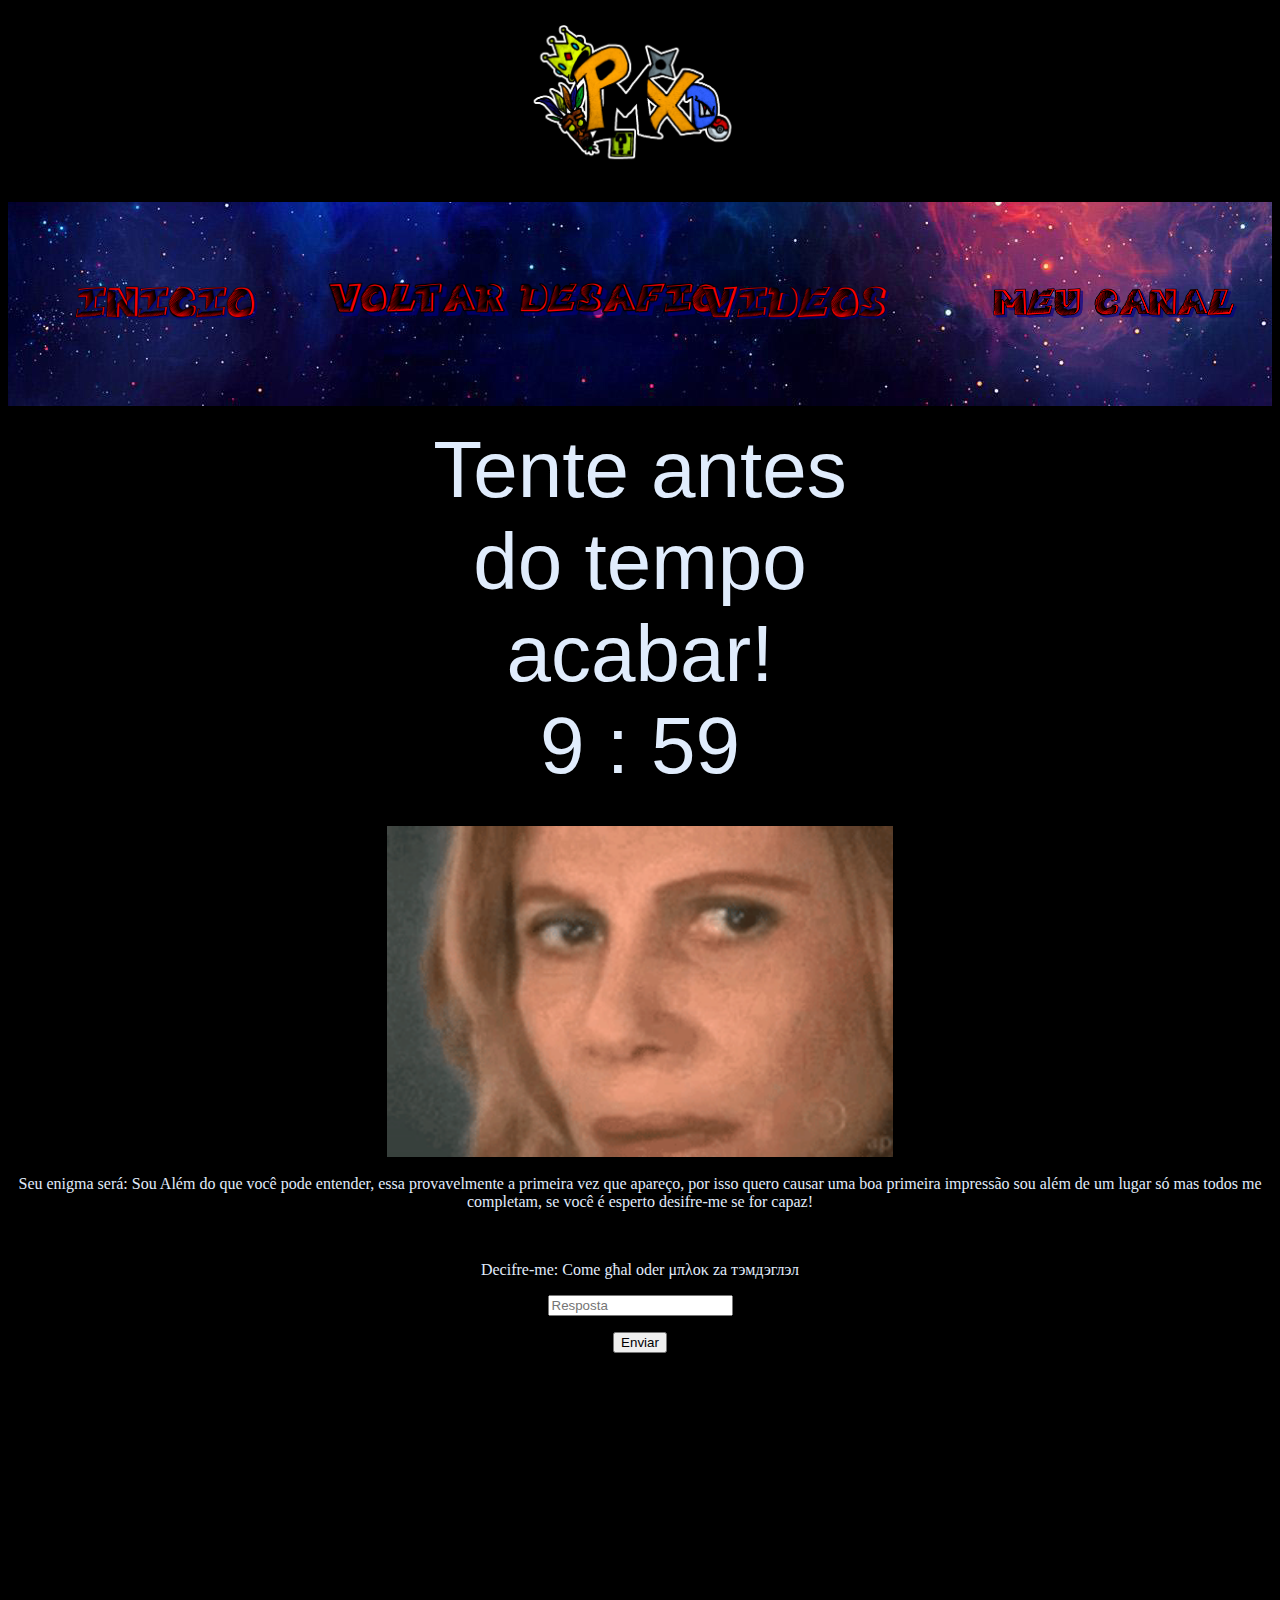
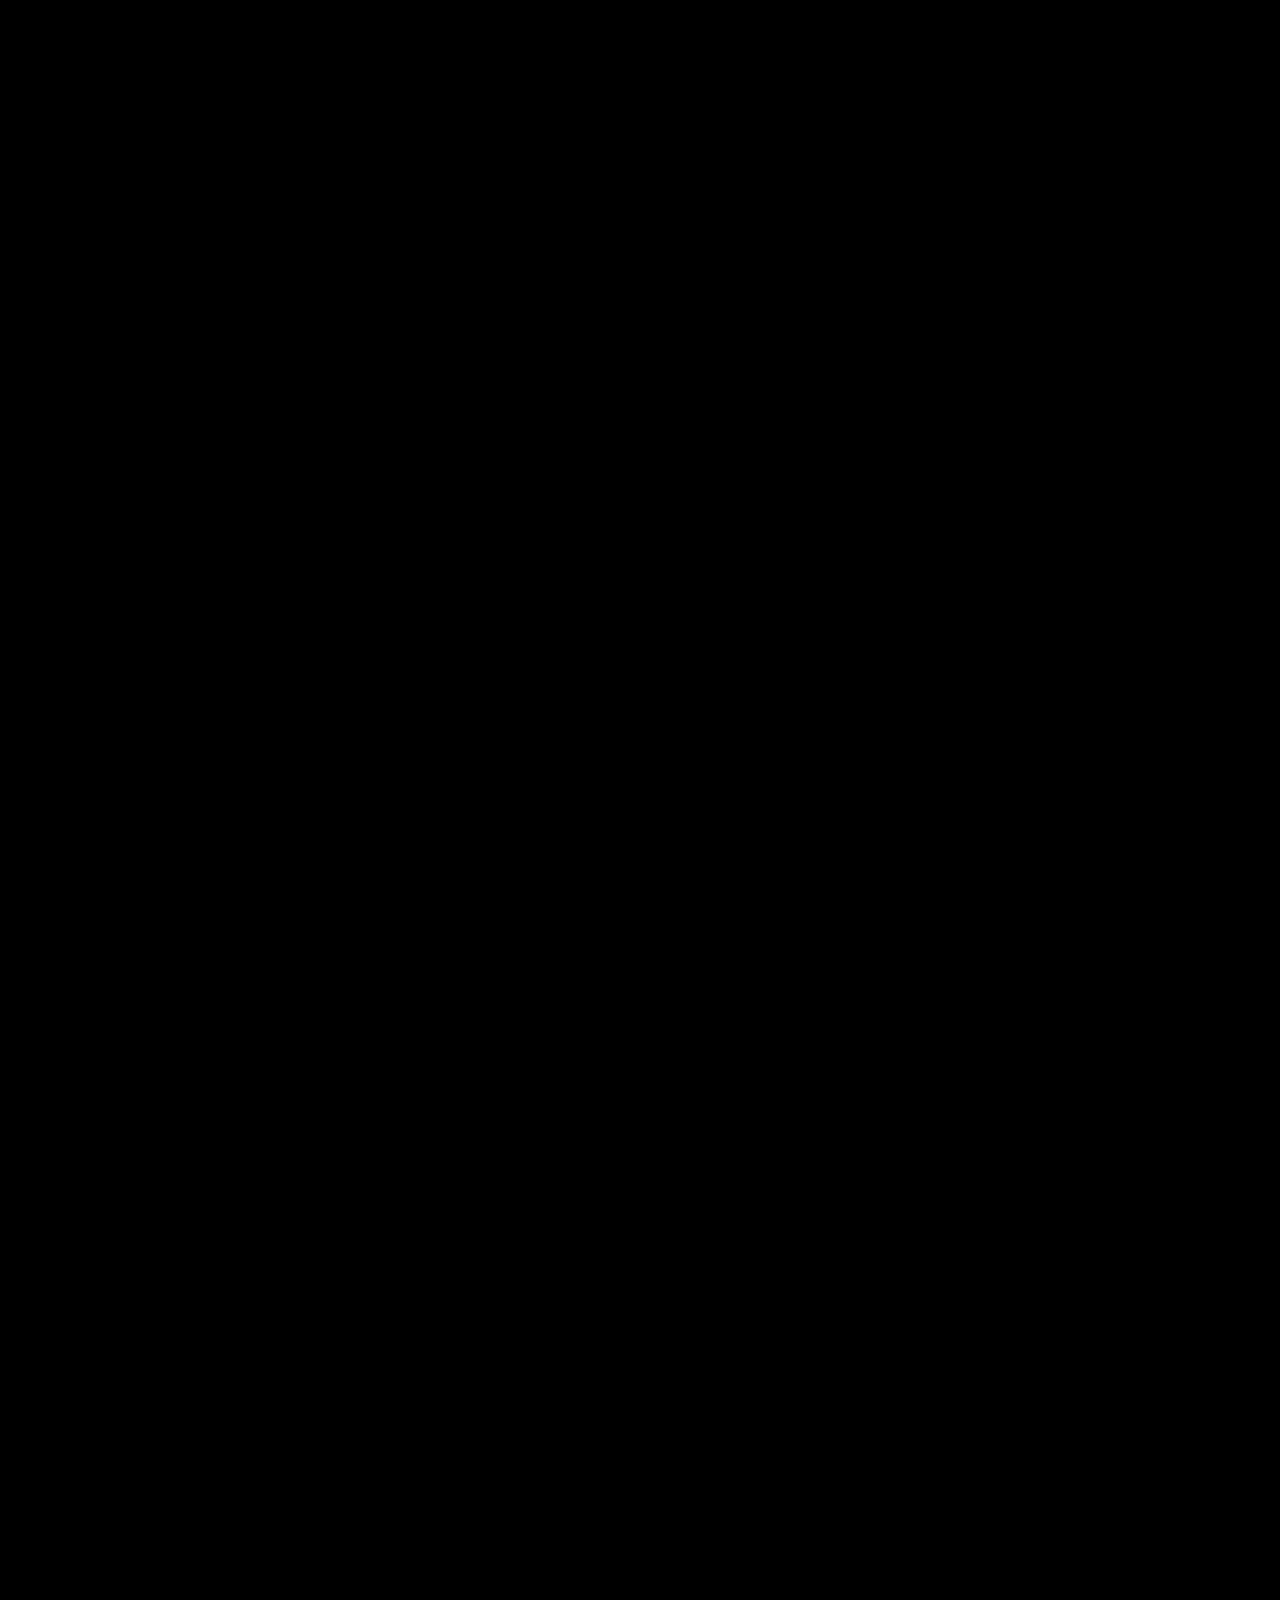
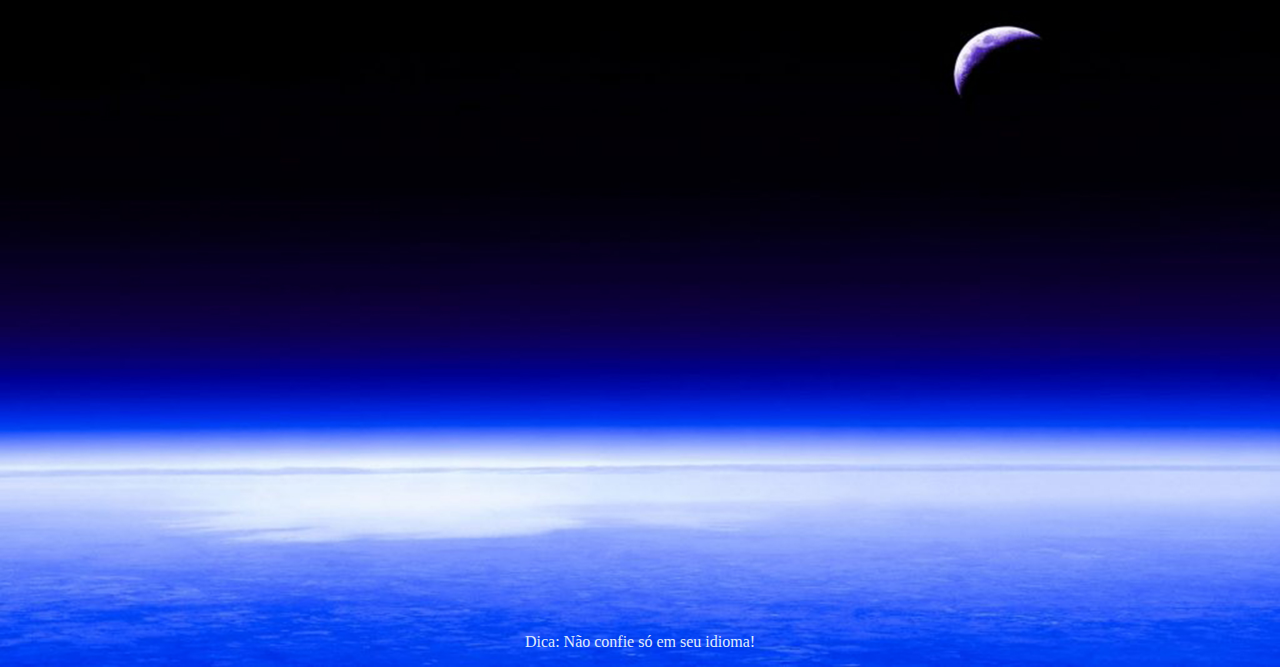
<file: 2.html>
﻿<!DOCTYPE html>
<html lang = "pt-br">
	<head>
	<script type="text/javascript" src="js/2.js"></script>
	<script type="text/javascript" src="js/contador2.js"></script>
	<link rel = "stylesheet" type = "text/css" href = "css/form.css">
		<meta charset="utf-8">
			<title>Segundo desafio!</title>
	</head>
	<body onload = "start()">
		<audio autoplay loop>
		<source src="som/x.mp3" type="audio/mpeg" loop="true" autostar="true">
		<source src="som/x.ogg" type="audio/ogg" loop="true" autostar="true">
		</audio>
		<h1 align="center"><img src="img/logo.png" width="20%" height="10%"/></h1>
			<table width="100%" border="0" cellspacing="0" cellpadding="0">
				<tr>
				<th scope="col"><a href="index.html"><img src="img/inicio.png" width="200" height="100" /></a></th>
				<th scope="col"><a href="1.html"><img src="img/voltar.png" width="400" height="200" /></a></th>
				<th scope="col"><a href="video.html"><img src="img/video.png" width="200" height="100" /></a></th>
				<th scope="col"><a href="https://www.youtube.com/channel/UC7ydMsD-GrlSTZ-FvkVSZzQ?view_as=subscriber"><img src="img/canal.png" width="250" height="125" /></a></th>
				</tr>
			</table>
			<br>
			<div id = "tempo"></div>
			<br>
		<p id="tam"><img src="img/p2.gif" class="vai"/><br>Seu enigma será: Sou Além do que você pode entender, essa provavelmente a primeira vez que apareço, por isso quero causar 
		uma	boa primeira impressão sou além de um lugar só mas todos me completam, se você é esperto desifre-me se for capaz! </p><br>
		<p>Decifre-me: Come għal oder μπλοκ za тэмдэглэл</p>
			<p><input type="text" placeholder="Resposta" id="texto"/></p>
			<p><input type="button" onClick="trocaPagina()" value="Enviar"/></P>
			<br><br><br><br><br><br><br><br><br><br><br><br><br><br><br><br><br><br><br><br><br><br><br><br><br><br><br><br><br><br><br><br><br><br>
			<br><br><br><br><br><br><br><br><br><br><br><br><br><br><br><br><br><br><br><br><br><br><br><br><br><br><br><br><br><br><br><br><br><br>
			<br><br><br><br><br><br><br><br><br><br><br><br><br><br><br><br><br><br><br><br><br><br><br><br><br><br><br><br><br><br><br><br><br><br>
			<br><br><br><br><br><br><br><br><br><br><br><br><br><br><br><br><br><br><br><br><br><br><br><br><br><br><br><br><br><br><br><br><br><br>
			<p>Dica: Não confie só em seu idioma!</p>
	</body>
</html>
</file>
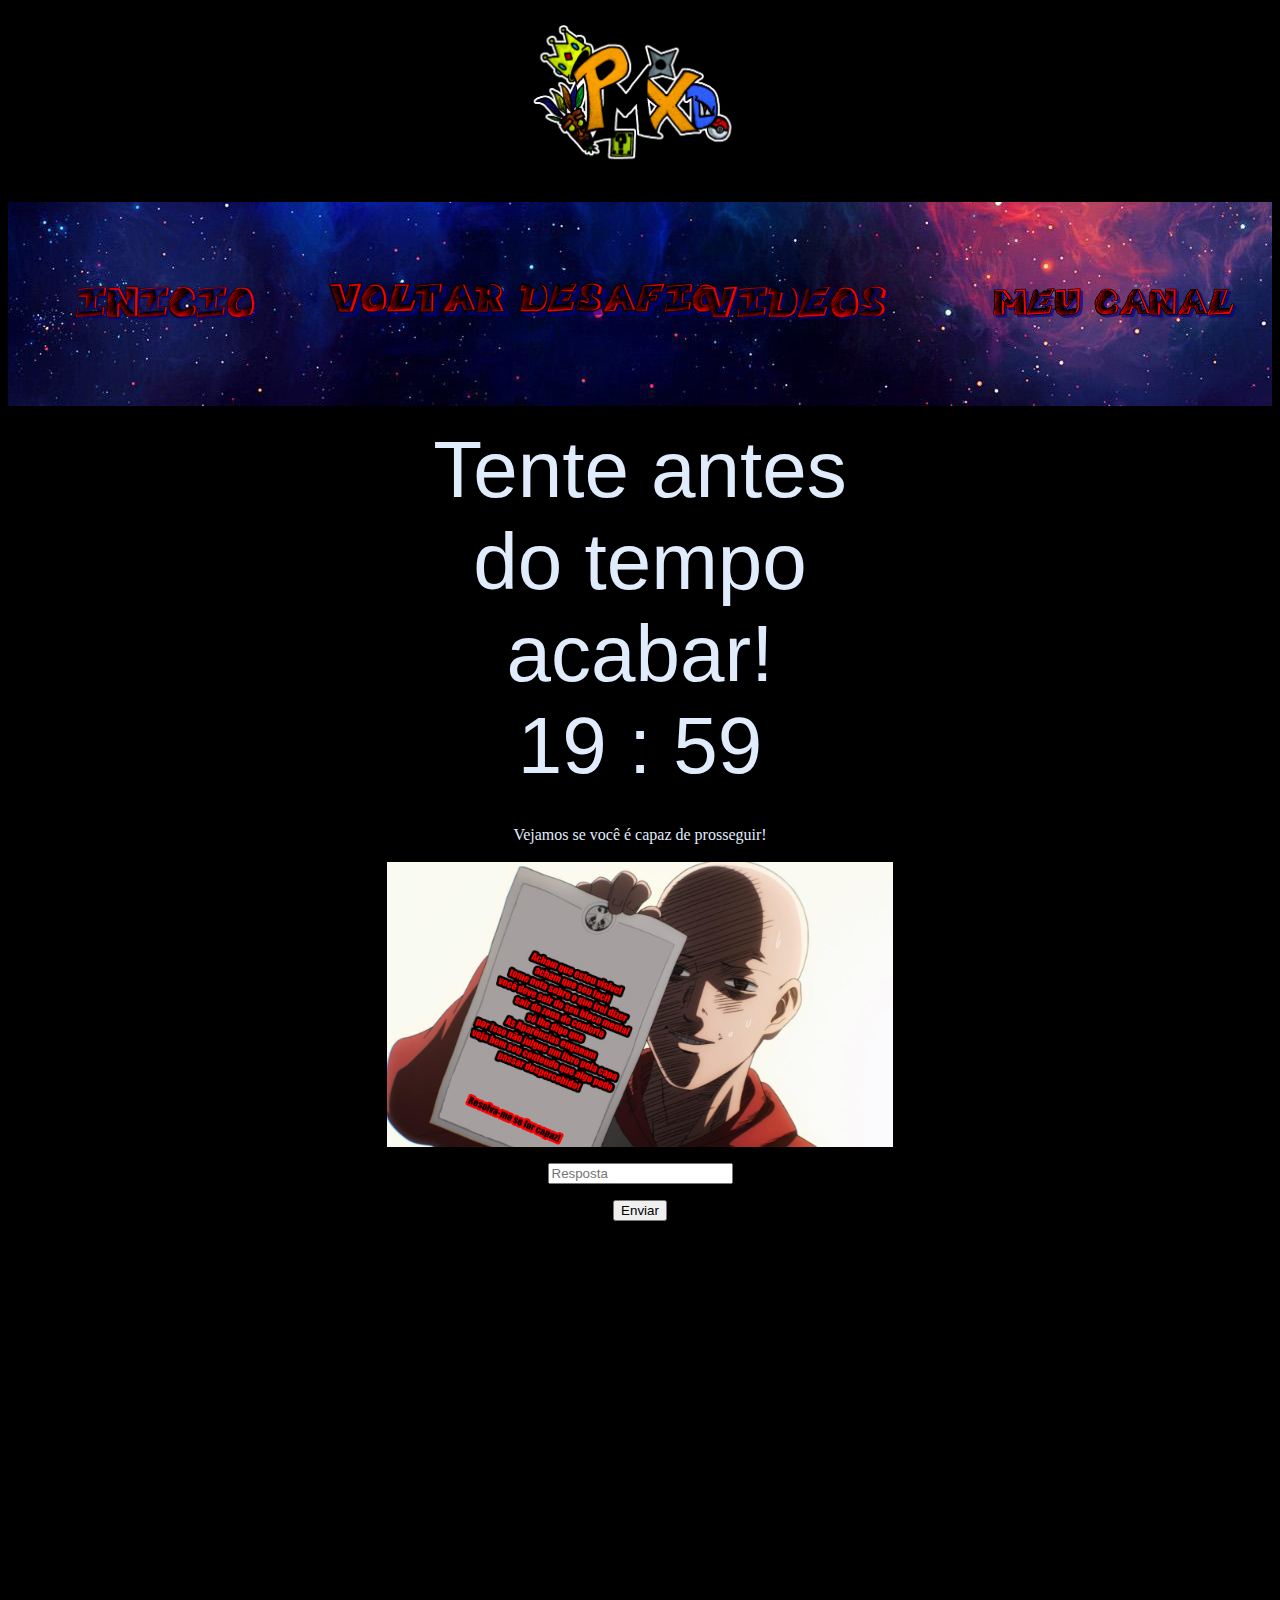
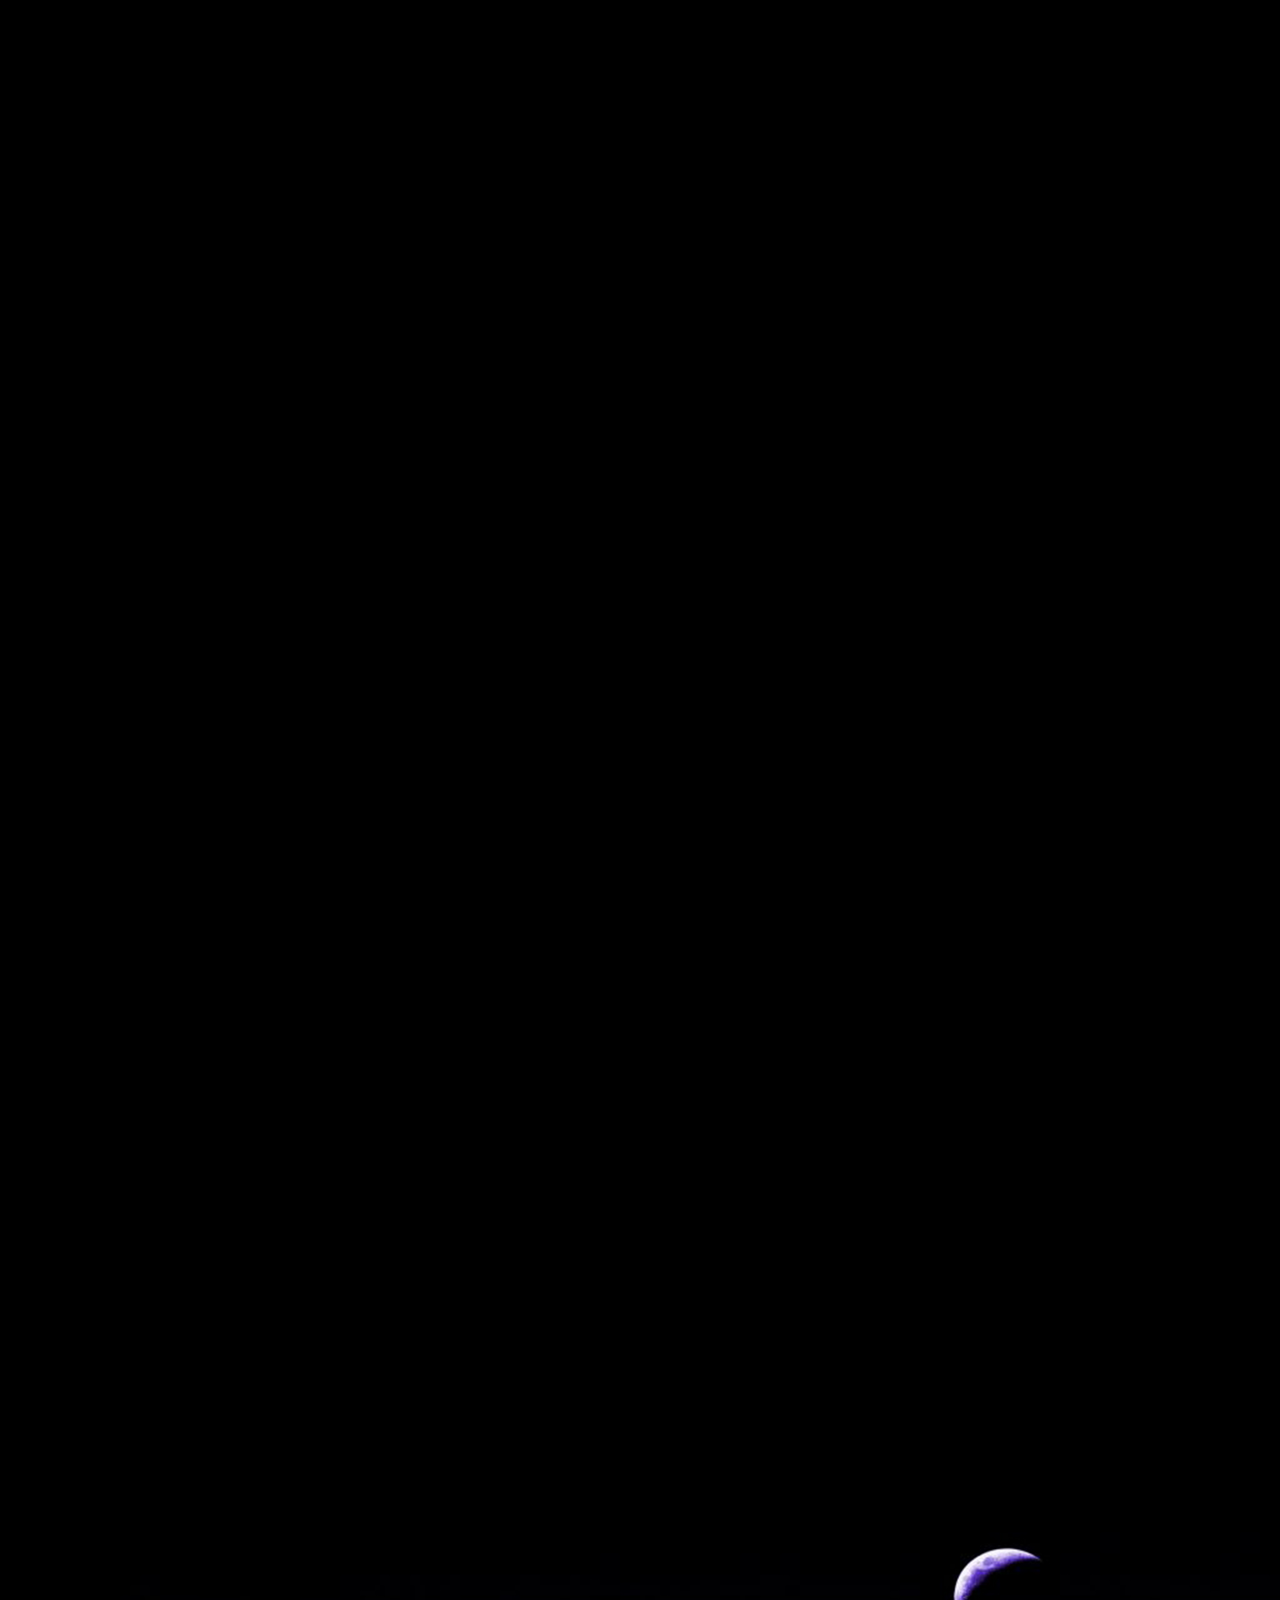
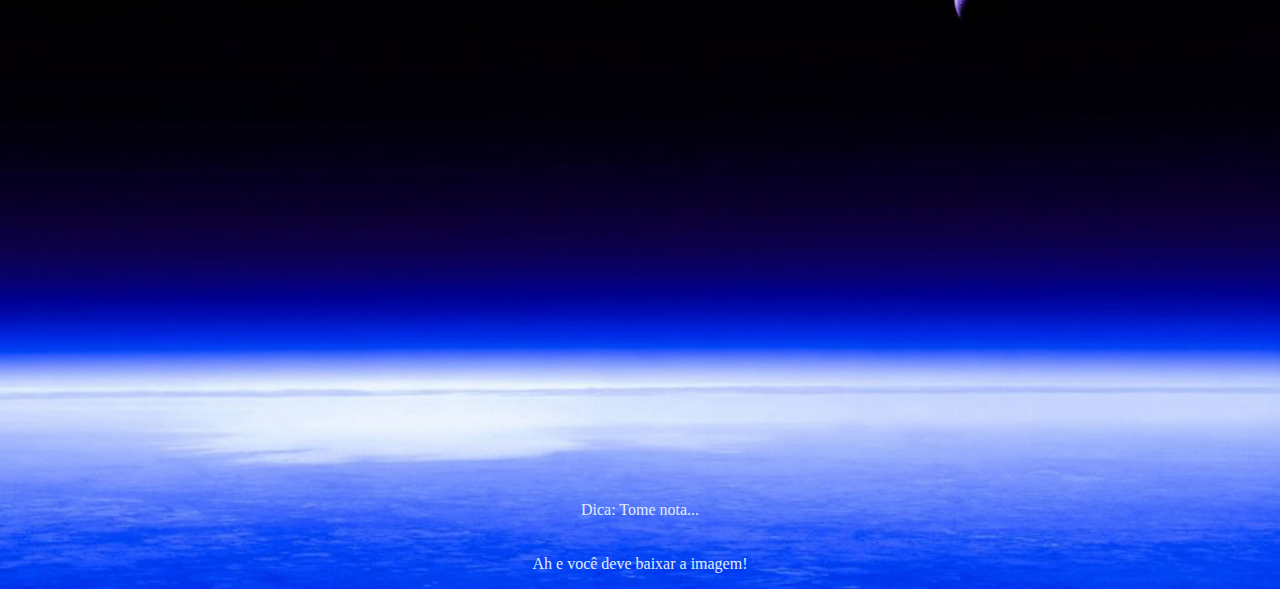
<file: 3.html>
﻿<!DOCTYPE html>
<html lang = "pt-br">
	<head>
	<script type="text/javascript" src="js/3.js"></script>
	<script type="text/javascript" src="js/contador3.js"></script>
	<link rel = "stylesheet" type = "text/css" href = "css/form.css">
		<meta charset="utf-8">
			<title>Terceiro desafio!</title>
	</head>
	<body onload = "start()">
		<audio autoplay loop>
		<source src="som/trol.mp3" type="audio/mpeg" loop="true" autostar="true">
		<source src="som/trol.ogg" type="audio/ogg" loop="true" autostar="true">
		</audio>
		<h1 align="center"><img src="img/logo.png" width="20%" height="10%"/></h1>
			<table width="100%" border="0" cellspacing="0" cellpadding="0">
				<tr>
				<th scope="col"><a href="index.html"><img src="img/inicio.png" width="200" height="100" /></a></th>
				<th scope="col"><a href="2.html"><img src="img/voltar.png" width="400" height="200" /></a></th>
				<th scope="col"><a href="video.html"><img src="img/video.png" width="200" height="100" /></a></th>
				<th scope="col"><a href="https://www.youtube.com/channel/UC7ydMsD-GrlSTZ-FvkVSZzQ?view_as=subscriber"><img src="img/canal.png" width="250" height="125" /></a></th>
				</tr>
			</table>
			<br>
			<div id = "tempo"></div>
			<br>
			<p id="tam">Vejamos se você é capaz de prosseguir!<br><br><img src="img/teste.jpg" class="vai"/></p>
			<p><input type="text" placeholder="Resposta" id="texto"/></p>
			<p><input type="button" onClick="trocaPagina()" value="Enviar"/></P>
			<br><br><br><br><br><br><br><br><br><br><br><br><br><br><br><br><br><br><br><br><br><br><br><br><br><br><br><br><br><br><br><br><br><br>
			<br><br><br><br><br><br><br><br><br><br><br><br><br><br><br><br><br><br><br><br><br><br><br><br><br><br><br><br><br><br><br><br><br><br>
			<br><br><br><br><br><br><br><br><br><br><br><br><br><br><br><br><br><br><br><br><br><br><br><br><br><br><br><br><br><br><br><br><br><br>
			<br><br><br><br><br><br><br><br><br><br><br><br><br><br><br><br><br><br><br><br><br><br><br><br><br><br><br><br><br><br><br><br><br><br>
			<p>Dica: Tome nota...<br><br><br>Ah e você deve baixar a imagem!</p>
	</body>
</html>
</file>
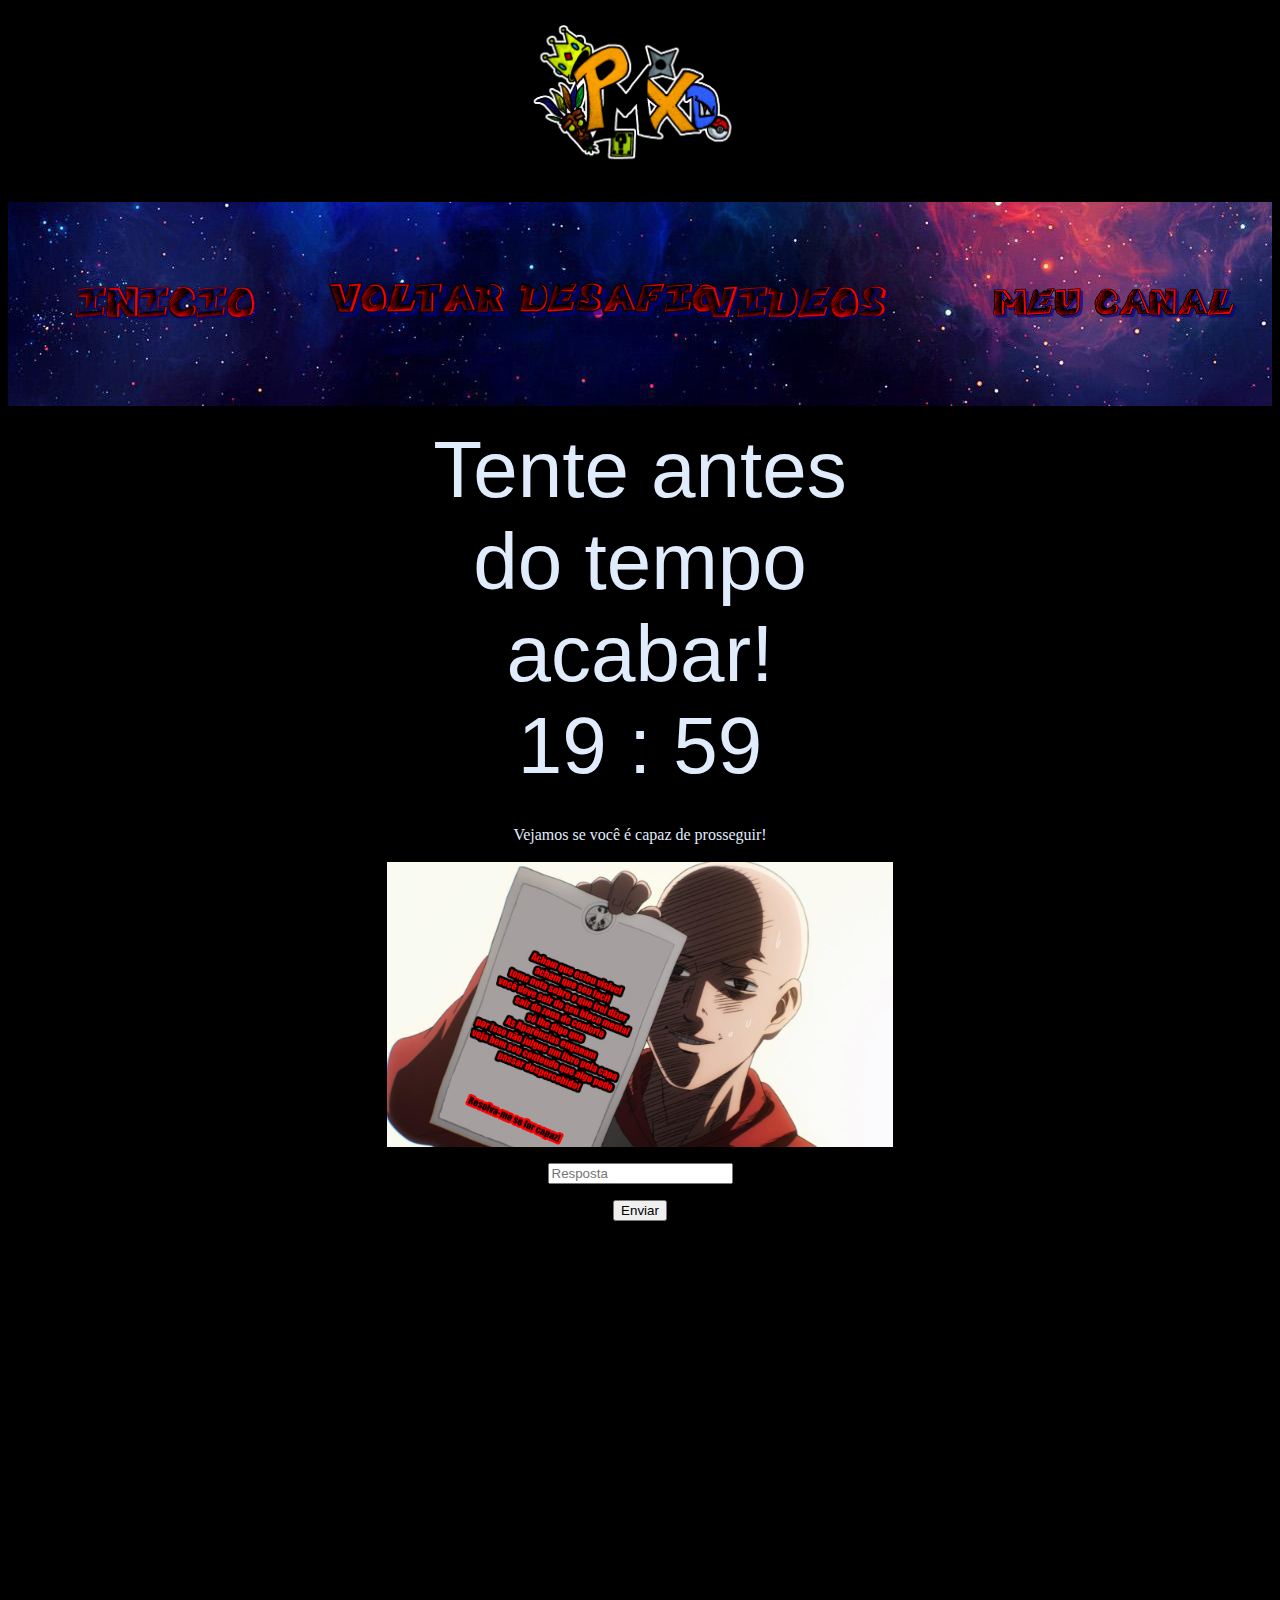
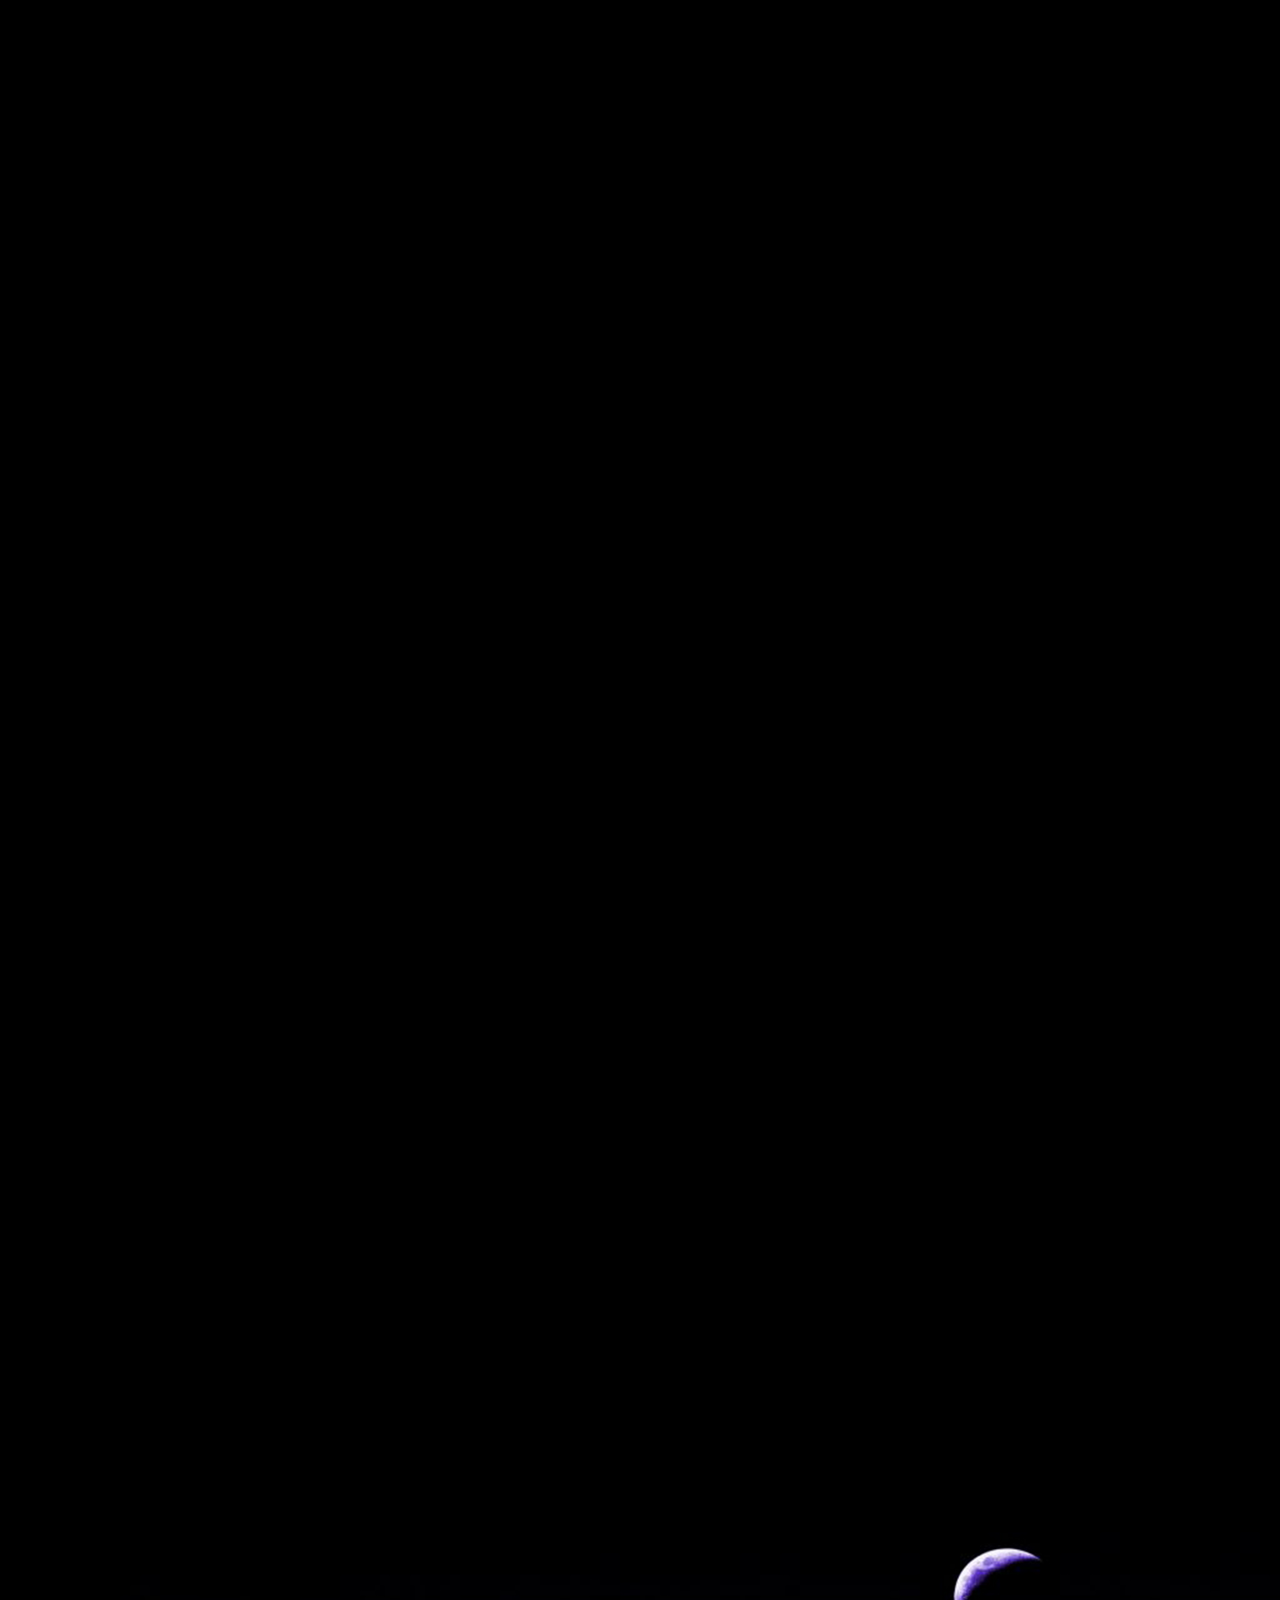
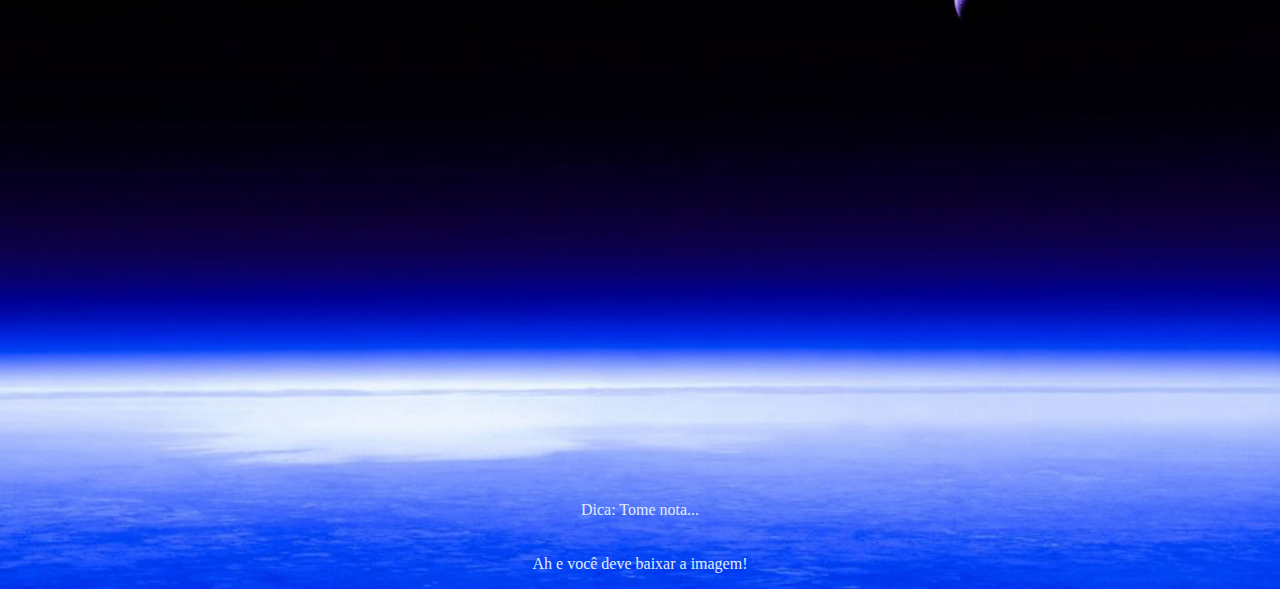
<file: imagini3.html>
﻿<!DOCTYPE html>
<html lang = "pt-br">
	<head>
	<script type="text/javascript" src="js/3.js"></script>
	<script type="text/javascript" src="js/contador3.js"></script>
	<link rel = "stylesheet" type = "text/css" href = "css/form.css">
		<meta charset="utf-8">
			<title>Terceiro desafio!</title>
	</head>
	<body onload = "start()">
		<audio autoplay loop>
		<source src="som/trol.mp3" type="audio/mpeg" loop="true" autostar="true">
		<source src="som/trol.ogg" type="audio/ogg" loop="true" autostar="true">
		</audio>
		<h1 align="center"><img src="img/logo.png" width="20%" height="10%"/></h1>
			<table width="100%" border="0" cellspacing="0" cellpadding="0">
				<tr>
				<th scope="col"><a href="index.html"><img src="img/inicio.png" width="200" height="100" /></a></th>
				<th scope="col"><a href="linguarum2.html"><img src="img/voltar.png" width="400" height="200" /></a></th>
				<th scope="col"><a href="video.html"><img src="img/video.png" width="200" height="100" /></a></th>
				<th scope="col"><a href="https://www.youtube.com/channel/UC7ydMsD-GrlSTZ-FvkVSZzQ?view_as=subscriber"><img src="img/canal.png" width="250" height="125" /></a></th>
				</tr>
			</table>
			<br>
			<div id = "tempo"></div>
			<br>
			<p id="tam">Vejamos se você é capaz de prosseguir!<br><br><img src="img/teste.jpg" class="vai"/></p>
			<p><input type="text" placeholder="Resposta" id="texto"/></p>
			<p><input type="button" onClick="trocaPagina()" value="Enviar"/></P>
			<br><br><br><br><br><br><br><br><br><br><br><br><br><br><br><br><br><br><br><br><br><br><br><br><br><br><br><br><br><br><br><br><br><br>
			<br><br><br><br><br><br><br><br><br><br><br><br><br><br><br><br><br><br><br><br><br><br><br><br><br><br><br><br><br><br><br><br><br><br>
			<br><br><br><br><br><br><br><br><br><br><br><br><br><br><br><br><br><br><br><br><br><br><br><br><br><br><br><br><br><br><br><br><br><br>
			<br><br><br><br><br><br><br><br><br><br><br><br><br><br><br><br><br><br><br><br><br><br><br><br><br><br><br><br><br><br><br><br><br><br>
			<p>Dica: Tome nota...<br><br><br>Ah e você deve baixar a imagem!</p>
	</body>
</html>
</file>
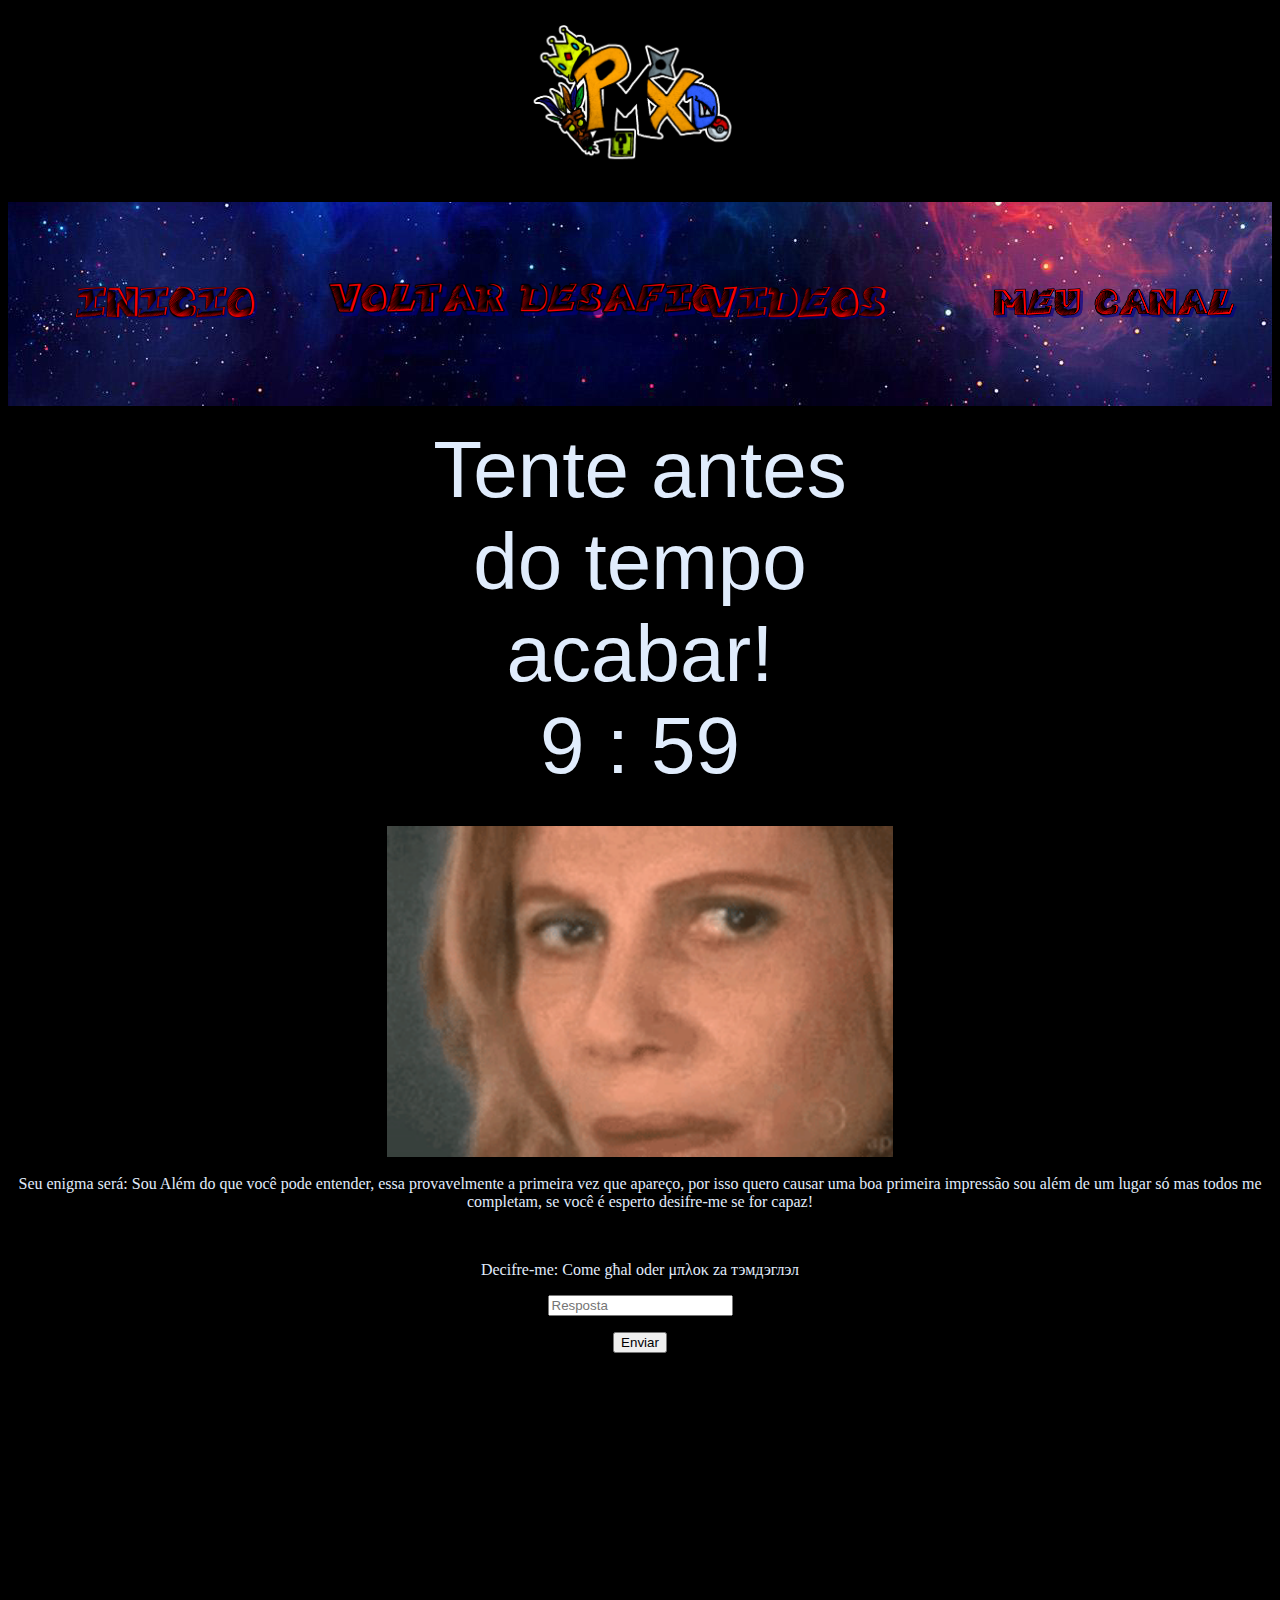
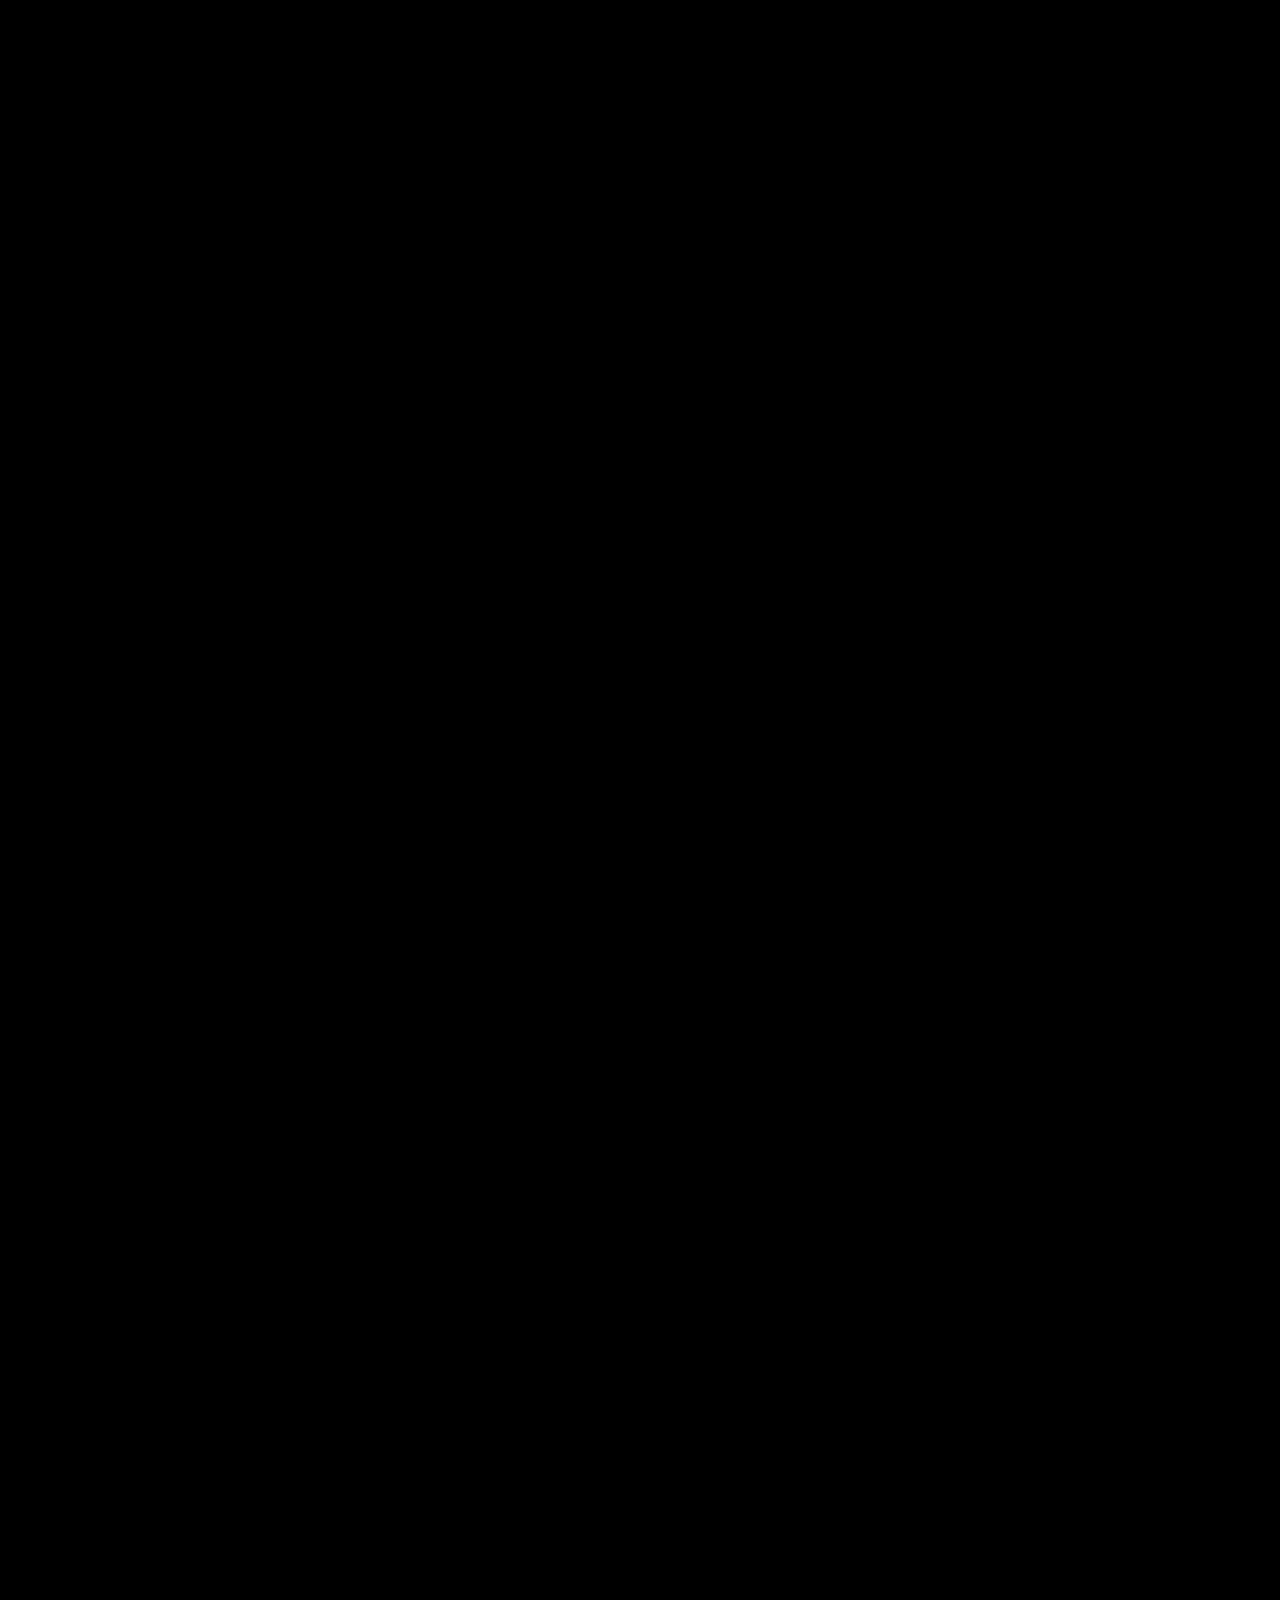
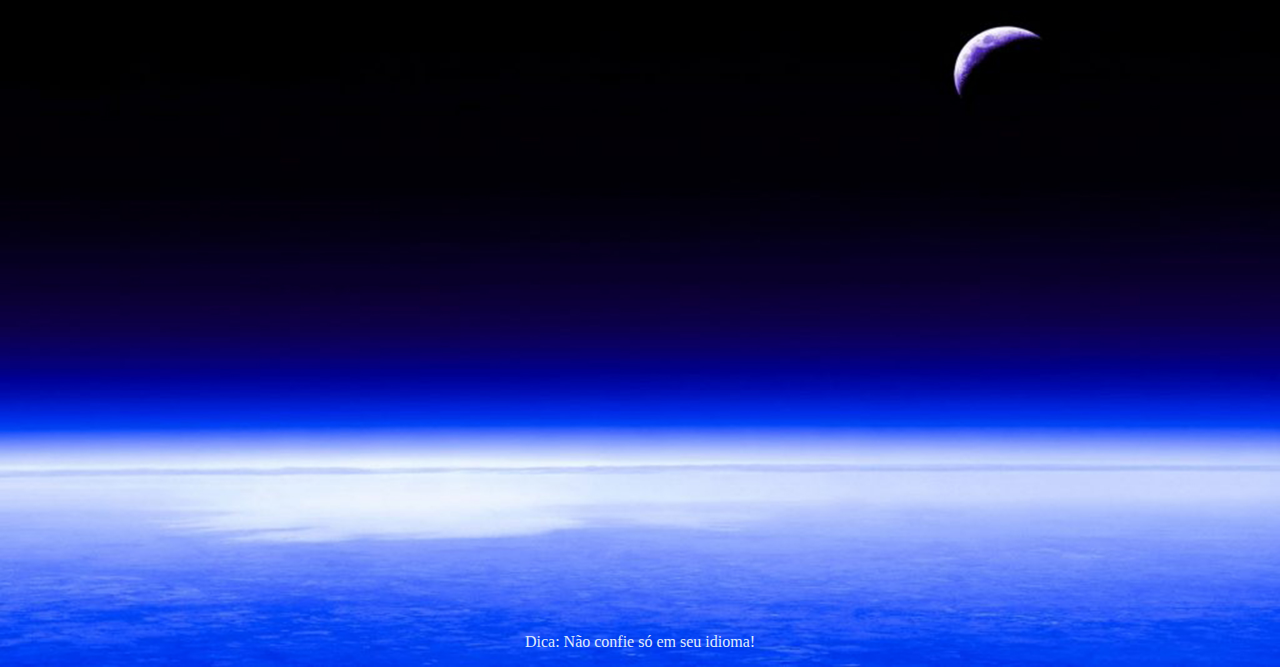
<file: linguarum2.html>
﻿<!DOCTYPE html>
<html lang = "pt-br">
	<head>
	<script type="text/javascript" src="js/2.js"></script>
	<script type="text/javascript" src="js/contador2.js"></script>
	<link rel = "stylesheet" type = "text/css" href = "css/form.css">
		<meta charset="utf-8">
			<title>Segundo desafio!</title>
	</head>
	<body onload = "start()">
		<audio autoplay loop>
		<source src="som/x.mp3" type="audio/mpeg" loop="true" autostar="true">
		<source src="som/x.ogg" type="audio/ogg" loop="true" autostar="true">
		</audio>
		<h1 align="center"><img src="img/logo.png" width="20%" height="10%"/></h1>
			<table width="100%" border="0" cellspacing="0" cellpadding="0">
				<tr>
				<th scope="col"><a href="index.html"><img src="img/inicio.png" width="200" height="100" /></a></th>
				<th scope="col"><a href="philosophus1.html"><img src="img/voltar.png" width="400" height="200" /></a></th>
				<th scope="col"><a href="video.html"><img src="img/video.png" width="200" height="100" /></a></th>
				<th scope="col"><a href="https://www.youtube.com/channel/UC7ydMsD-GrlSTZ-FvkVSZzQ?view_as=subscriber"><img src="img/canal.png" width="250" height="125" /></a></th>
				</tr>
			</table>
			<br>
			<div id = "tempo"></div>
			<br>
		<p id="tam"><img src="img/p2.gif" class="vai"/><br>Seu enigma será: Sou Além do que você pode entender, essa provavelmente a primeira vez que apareço, por isso quero causar 
		uma	boa primeira impressão sou além de um lugar só mas todos me completam, se você é esperto desifre-me se for capaz! </p><br>
		<p>Decifre-me: Come għal oder μπλοκ za тэмдэглэл</p>
			<p><input type="text" placeholder="Resposta" id="texto"/></p>
			<p><input type="button" onClick="trocaPagina()" value="Enviar"/></P>
			<br><br><br><br><br><br><br><br><br><br><br><br><br><br><br><br><br><br><br><br><br><br><br><br><br><br><br><br><br><br><br><br><br><br>
			<br><br><br><br><br><br><br><br><br><br><br><br><br><br><br><br><br><br><br><br><br><br><br><br><br><br><br><br><br><br><br><br><br><br>
			<br><br><br><br><br><br><br><br><br><br><br><br><br><br><br><br><br><br><br><br><br><br><br><br><br><br><br><br><br><br><br><br><br><br>
			<br><br><br><br><br><br><br><br><br><br><br><br><br><br><br><br><br><br><br><br><br><br><br><br><br><br><br><br><br><br><br><br><br><br>
			<p>Dica: Não confie só em seu idioma!</p>
	</body>
</html>
</file>
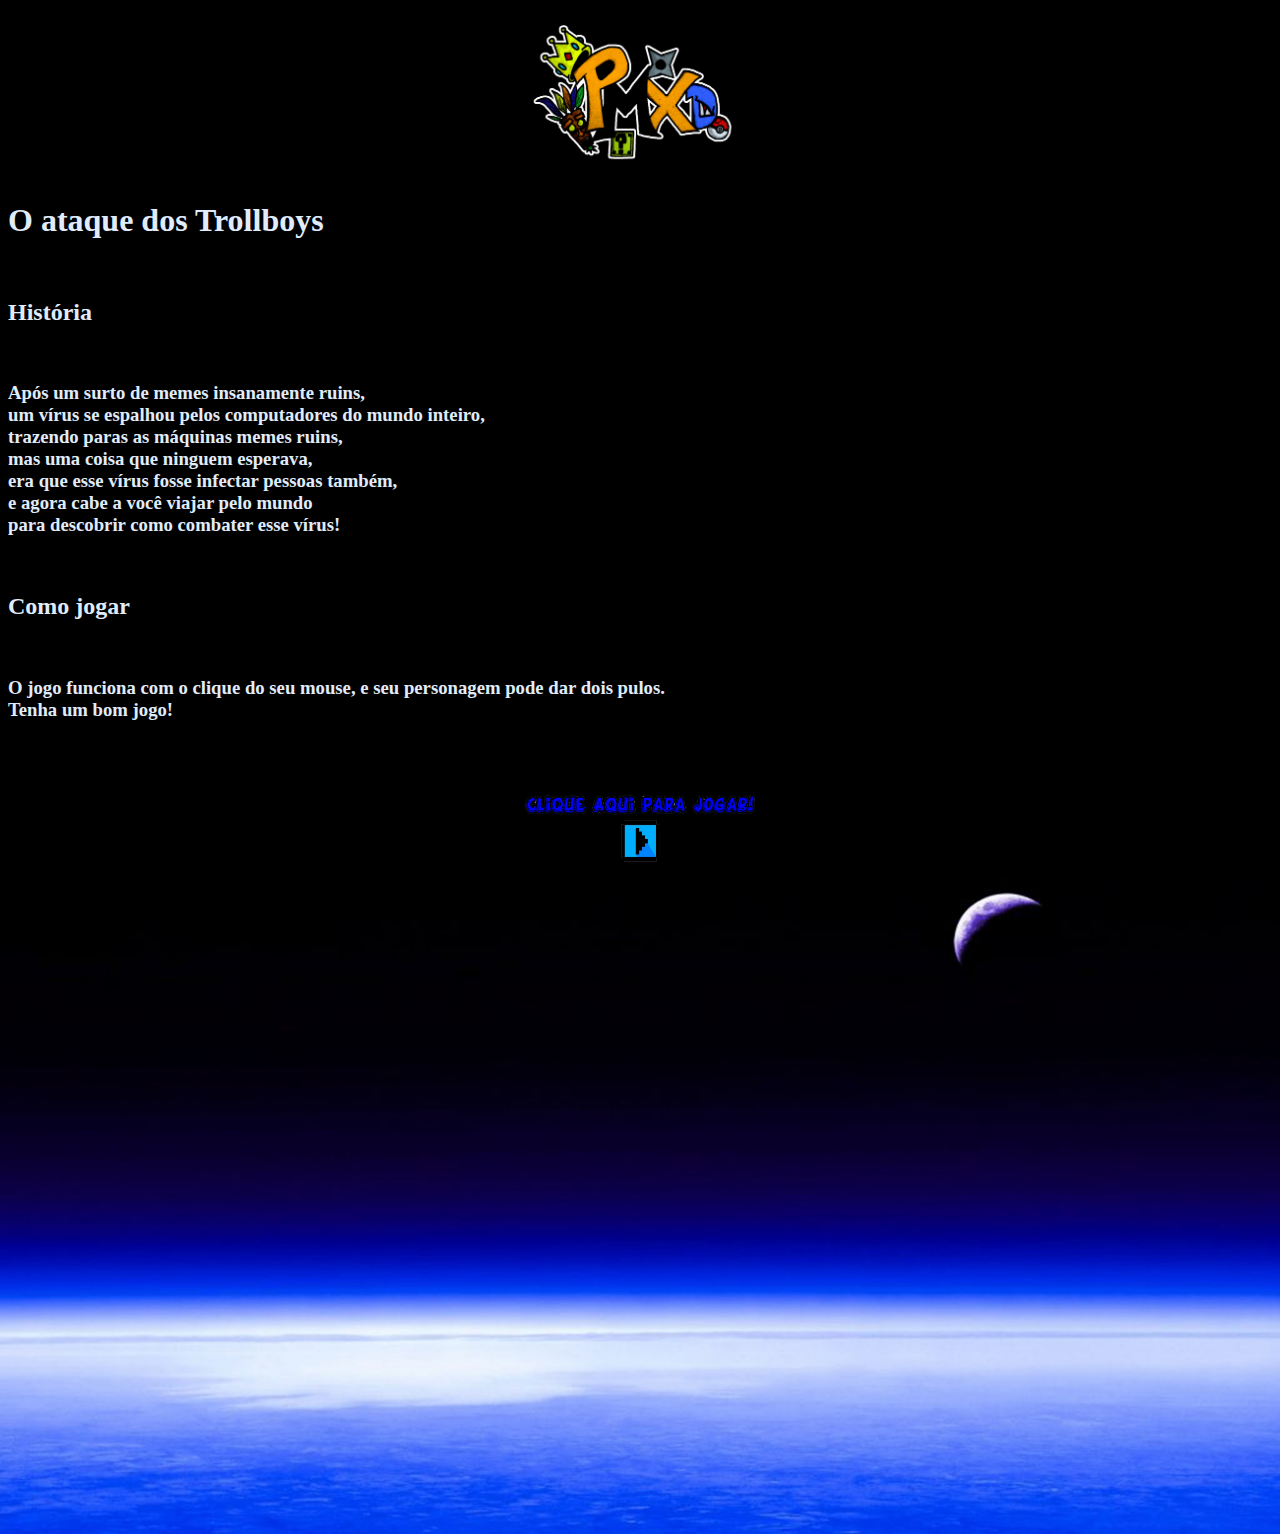
<file: sobre.html>
﻿<!DOCTYPE html>
<html lang = "pt-br">
	<head>
		</script><link rel = "stylesheet" type = "text/css" href = "css/form.css">
			<title>PatrickMasterXD</title>
	</head>
	<body>
		<h1 align="center"><img src="img/logo.png" width="20%" height="10%"/></h1>
			<p align="right-side"><h1>O ataque dos Trollboys</h1><br>
			<h2>História</h2><br><h3>   Após um surto de memes insanamente ruins,<br> um vírus se espalhou pelos computadores do mundo inteiro,<br> 
			trazendo paras as máquinas memes ruins,<br> mas uma coisa que ninguem esperava,<br> era que esse vírus fosse infectar pessoas também,<br>
			e agora cabe a você viajar pelo mundo<br> para descobrir como combater esse vírus!</h3><br>
			<h2> Como jogar</h2><br><h3>   O jogo funciona com o clique do seu mouse, e seu personagem pode dar dois pulos.<br>   Tenha um bom jogo!</h3></p>
		<h1 align="center"><a href="game.html"><img src="img/jogar.png" width="20%" height="20%"/></a></h1>
		<br><br><br><br><br><br><br><br><br><br><br><br><br><br><br><br><br><br><br><br><br><br><br><br><br><br><br><br><br><br><br><br><br><br>
	</body>
</html>
</file>
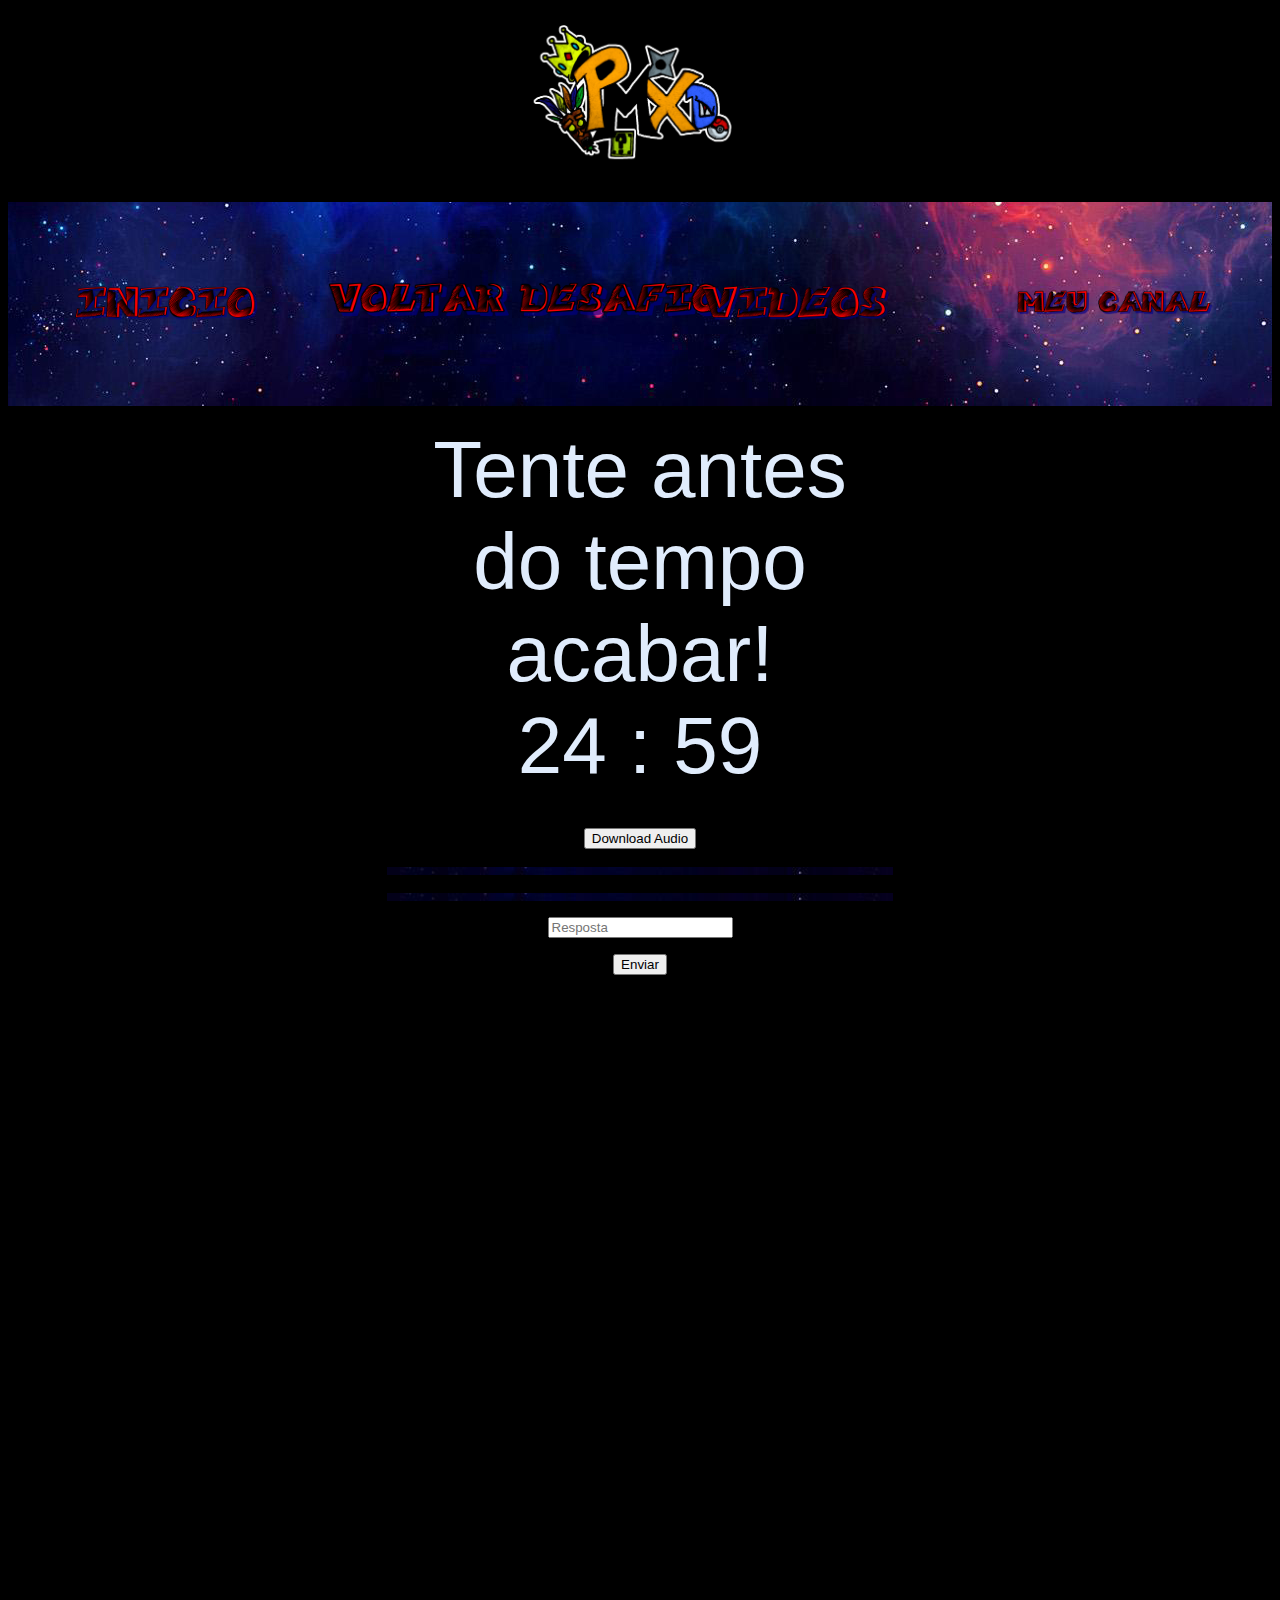
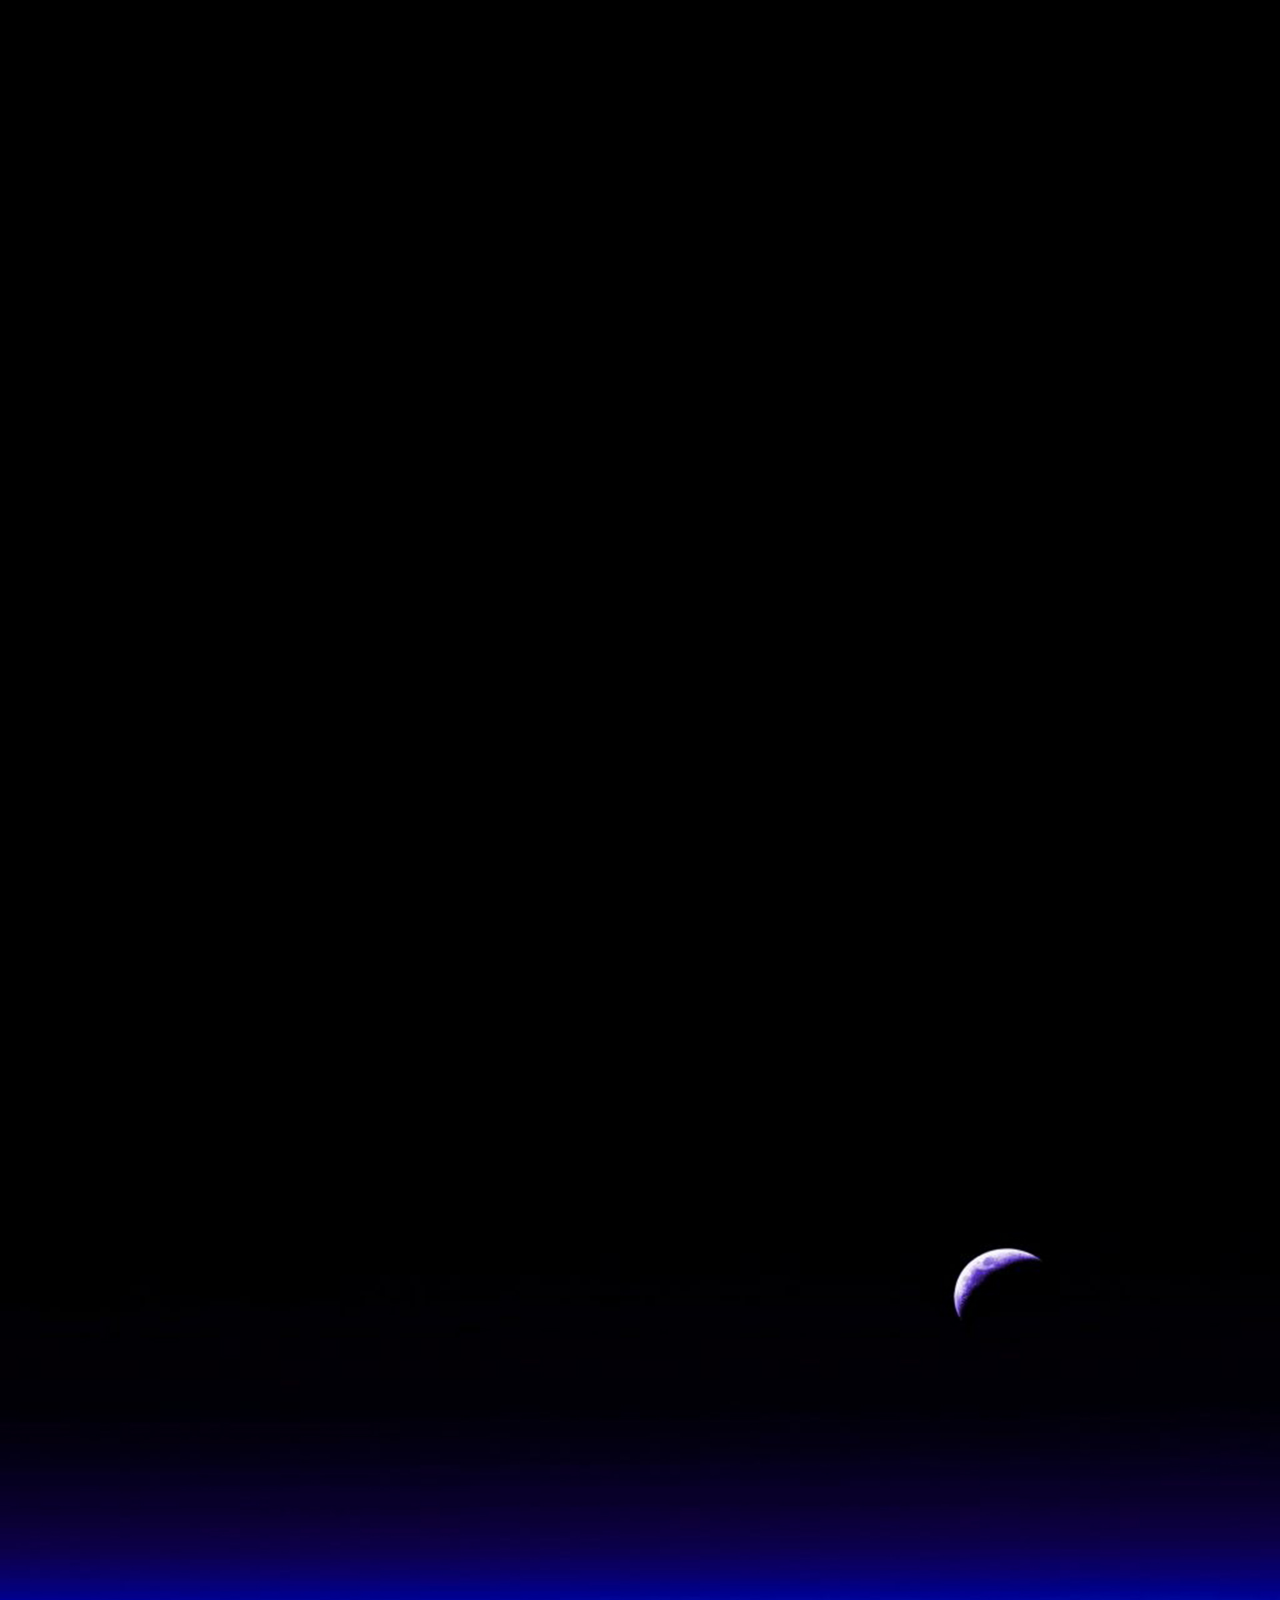
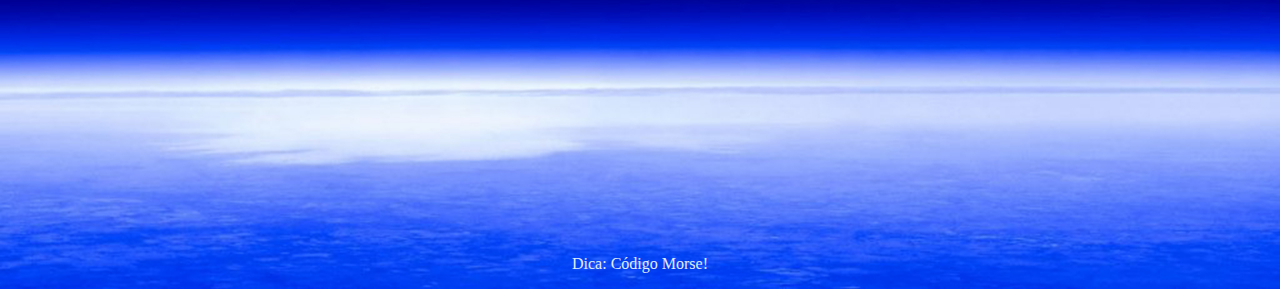
<file: sonos4.html>
﻿<!DOCTYPE html>
<html lang = "pt-br">
	<head>
	<script type="text/javascript" src="js/4.js"></script>
	<script type="text/javascript" src="js/contador4.js"></script>
	<link rel = "stylesheet" type = "text/css" href = "css/form.css">
		<meta charset="utf-8">
			<title>Quarto desafio!</title>
	</head>
	<body onload = "start()">
		<h1 align="center"><img src="img/logo.png" width="20%" height="10%"/></h1>
			<table width="100%" border="0" cellspacing="0" cellpadding="0">
				<tr>
				<th scope="col"><a href="index.html"><img src="img/inicio.png" width="200" height="100" /></a></th>
				<th scope="col"><a href="imagini3.html"><img src="img/voltar.png" width="400" height="200" /></a></th>
				<th scope="col"><a href="video.html"><img src="img/video.png" width="200" height="100" /></a></th>
				<th scope="col"><a href="https://www.youtube.com/channel/UC7ydMsD-GrlSTZ-FvkVSZzQ?view_as=subscriber"><img src="img/canal.png" width="200" height="100" /></a></th>
				</tr>
			</table>
			<br>
			<div id = "tempo"></div><br><br>
			<center><a href="som/desafio.mp3" download><button>Download Audio</button></a></center>
			<br><table id = "sonz"><td><tr></td></tr></table>
			<table id = "sonz"><td><tr><center><audio controls autoplay id = "sonz">
				<source src="som/desafio.mp3" type="audio/mpeg"  autostar="true">
				<source src="som/desafio.ogg" type="audio/ogg" autostar="true">
			</audio></center></td></tr></table>
			<p><input type="text" placeholder="Resposta" id="texto"/></p>
			<p><input type="button" onClick="trocaPagina()" value="Enviar"/></P>
			<br><br><br><br><br><br><br><br><br><br><br><br><br><br><br><br><br><br><br><br><br><br><br><br><br><br><br><br><br><br><br><br><br><br>
			<br><br><br><br><br><br><br><br><br><br><br><br><br><br><br><br><br><br><br><br><br><br><br><br><br><br><br><br><br><br><br><br><br><br>
			<br><br><br><br><br><br><br><br><br><br><br><br><br><br><br><br><br><br><br><br><br><br><br><br><br><br><br><br><br><br><br><br><br><br>
			<br><br><br><br><br><br><br><br><br><br><br><br><br><br><br><br><br><br><br><br><br><br><br><br><br><br><br><br><br><br><br><br><br><br>
			<p>Dica: Código Morse!</p>
	</body>
</html>
</file>
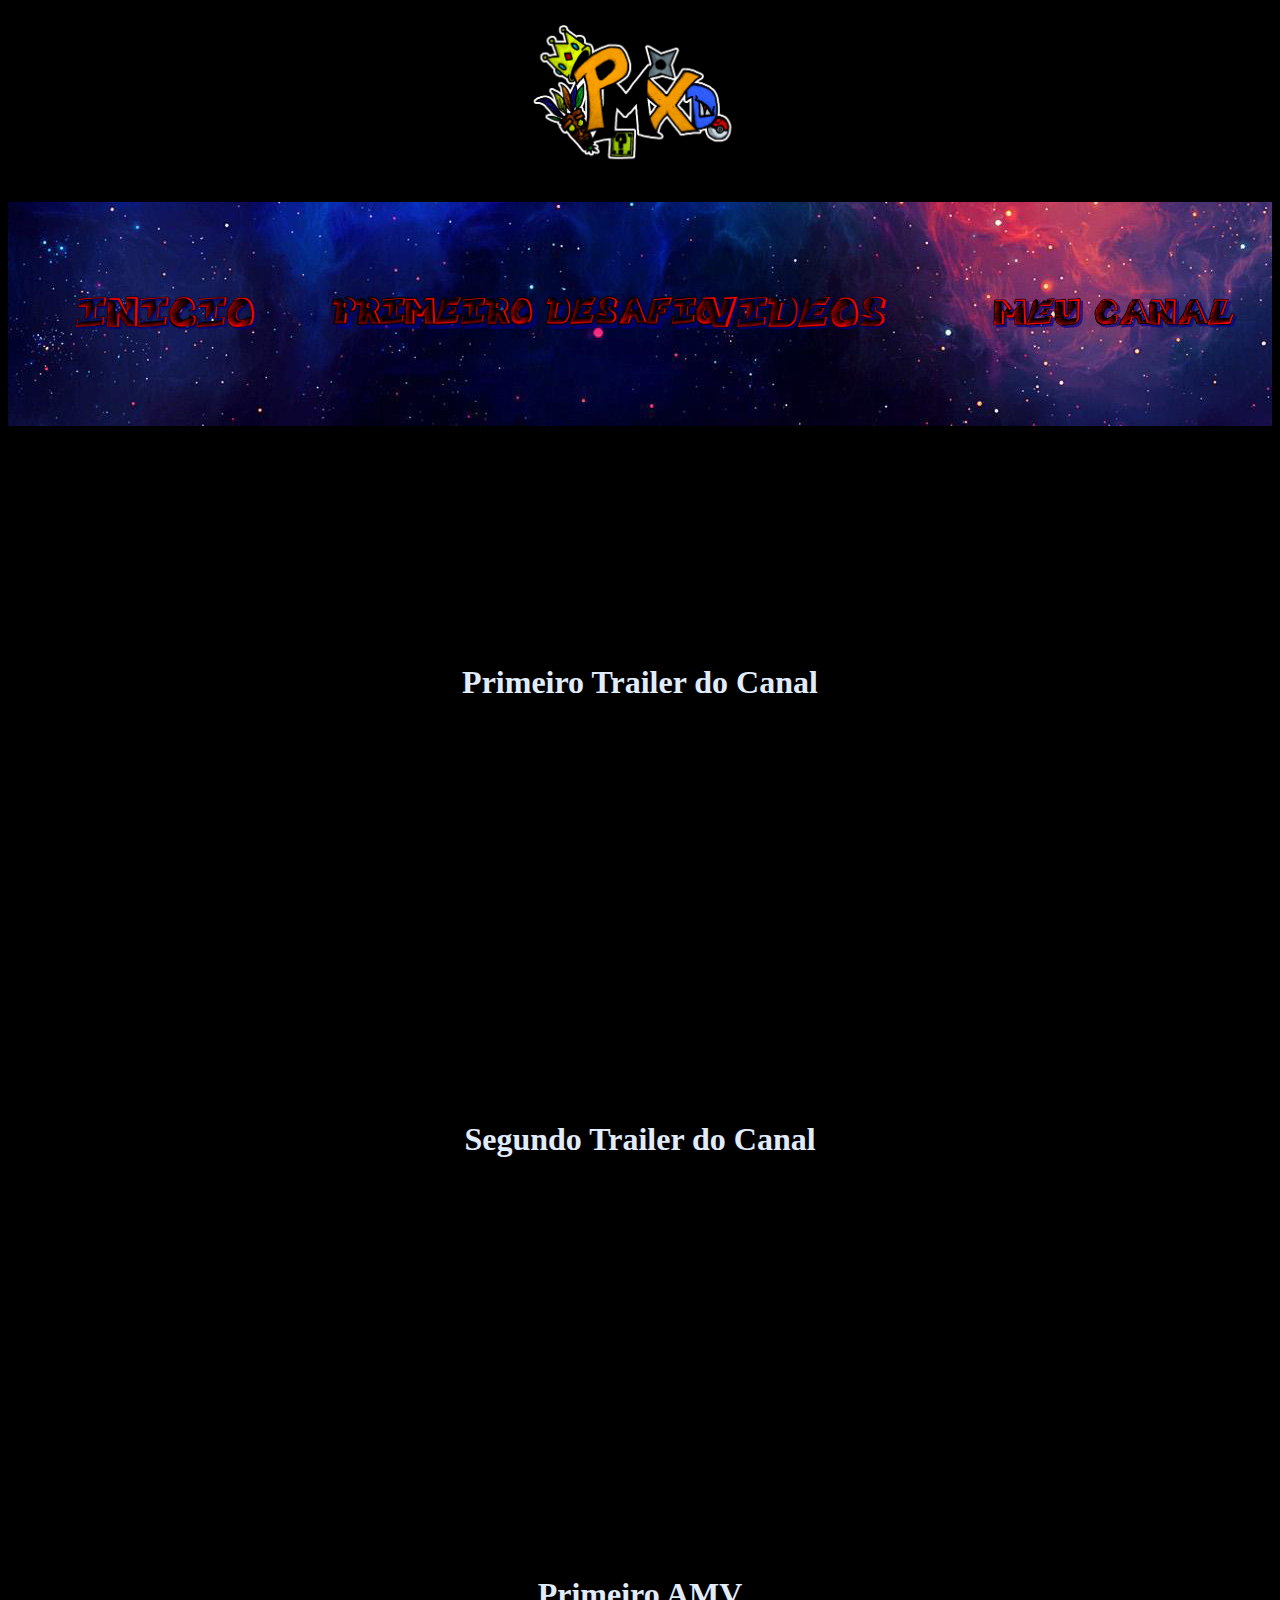
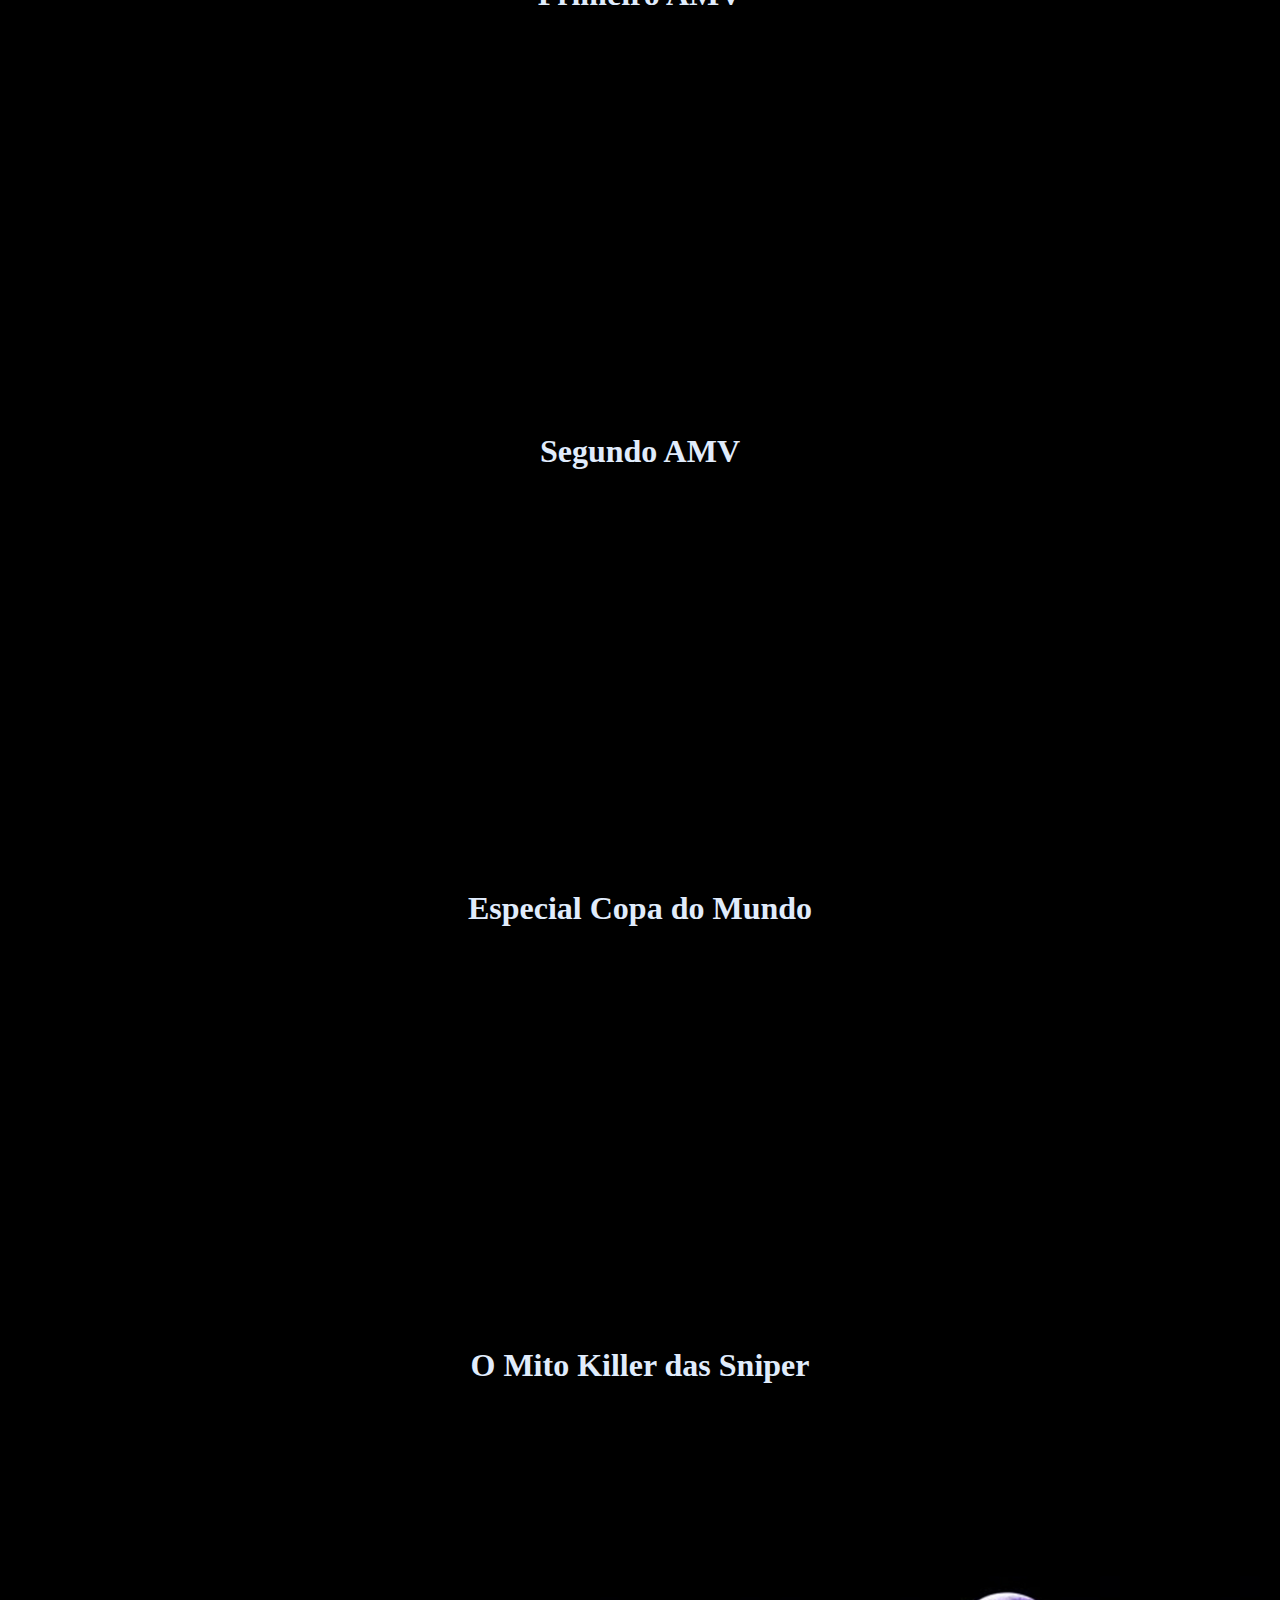
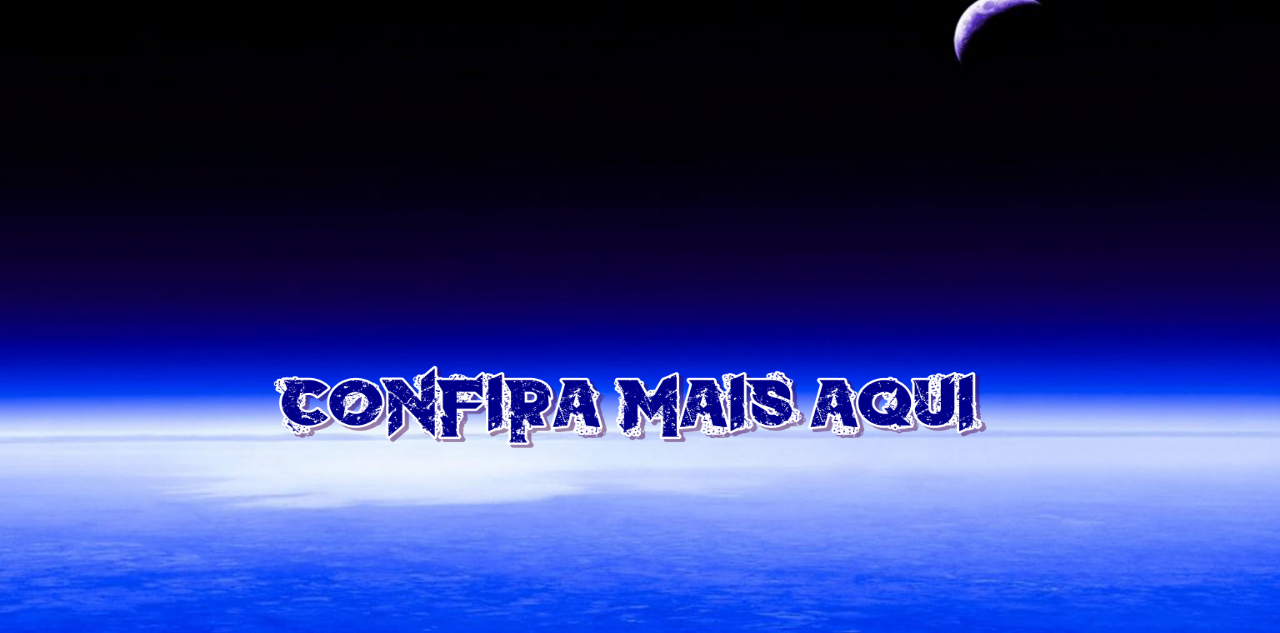
<file: video.html>
﻿<!DOCTYPE html>
<html lang = "pt-br">
	<head>
	<script type="text/javascript" src="js/1.js"></script>
	<link rel = "stylesheet" type = "text/css" href = "css/form.css">
		<meta charset="utf-8">
			<title>Videos</title>
	</head>
	<body>
		<audio autoplay loop>
		<source src="som/ctrl.mp3" type="audio/mpeg" loop="true" autostar="true">
		<source src="som/ctrl.ogg" type="audio/ogg" loop="true" autostar="true">
		</audio>
		<h1 align="center"><img src="img/logo.png" width="20%" height="10%"/></h1>
			<table width="100%" border="0" cellspacing="0" cellpadding="0">
				<tr>
				<th scope="col"><a href="index.html"><img src="img/inicio.png" width="200" height="100" /></a></th>
				<th scope="col"><a href="philosophus1.html"><img src="img/começar.png" width="400" height="220" /></a></th>
				<th scope="col"><a href="video.html"><img src="img/video.png" width="200" height="100" /></a></th>
				<th scope="col"><a href="https://www.youtube.com/channel/UC7ydMsD-GrlSTZ-FvkVSZzQ?view_as=subscriber"><img src="img/canal.png" width="250" height="125" /></a></th>
				</tr>
			</table>
		<br><br><br><br><br><br><br><br><br><br><br><br>
		<h1 align="center">Primeiro Trailer do Canal<br><iframe width="560" height="315" autoplay src="https://www.youtube.com/embed/z_IPG7J8hEo" frameborder="0" allow="autoplay; encrypted-media" allowfullscreen></iframe></h1>
		<br><br><br>
		<h1 align="center">Segundo Trailer do Canal<br><iframe width="560" height="315" src="https://www.youtube.com/embed/OyzoyDajH9w" frameborder="0" allow="autoplay; encrypted-media" allowfullscreen></iframe>
		<br><br><br>
		<h1 align="center">Primeiro AMV<br><iframe width="560" height="315" src="https://www.youtube.com/embed/KQ2tzPIV53A" frameborder="0" allow="autoplay; encrypted-media" allowfullscreen></iframe></h1>
		<br><br><br>
		<h1 align="center">Segundo AMV<br><iframe width="560" height="315" src="https://www.youtube.com/embed/e9PEkcvSGjc" frameborder="0" allow="autoplay; encrypted-media" allowfullscreen></iframe></h1>
		<br><br><br>
		<h1 align="center">Especial Copa do Mundo<br><iframe width="560" height="315" src="https://www.youtube.com/embed/UOpu5fWav6g" frameborder="0" allow="autoplay; encrypted-media" allowfullscreen></iframe></h1>
		<br><br><br>
		<h1 align="center">O Mito Killer das Sniper<br><iframe width="560" height="315" src="https://www.youtube.com/embed/FoLkdNxBjeo" frameborder="0" allow="autoplay; encrypted-media" allowfullscreen></iframe></h1>
		<br><br><br>
		<h1 align="center"><a href="https://www.youtube.com/channel/UC7ydMsD-GrlSTZ-FvkVSZzQ?view_as=subscriber"><img src="img/confira.png" width="800" height="400" /></h1>
	</body>
</html>
</file>
<file: css/form.css>
body{
		background-color: #000000;
		color: #e0ecfc;
		background-image: url("fundo.jpg");
		background-position: bottom center;
		background-repeat: no-repeat;
		background-size: contain;  
}
IMG.vai{
	display: block;
    margin-left: auto;
    margin-right: auto;
	width: 40%;
	height: 40%;
}
p{
	text-align: center;
}
table, th, td{
		border-collapse: separate;
		table-layout: fixed;
		margin-left: auto;
		margin-right: auto;
}
table{
		background-position: bottom center;
		height: 100%;
		background-image: url("menu1.jpg");
		background-repeat: no-repeat;
}
#tempo{
	font-family: Arial, Comic Sans MS;
	text-align: center;
	font-size: 80px;
    margin-left: auto;
    margin-right: auto;
	width: 40%;
	height: 40%;
}
#sonz{
	table-layout: fixed;
	margin-left: auto;
    margin-right: auto;
	width: 40%;
	height: 40%;
	position: center;
}
div{
	text-align: justify;
}
</file>
